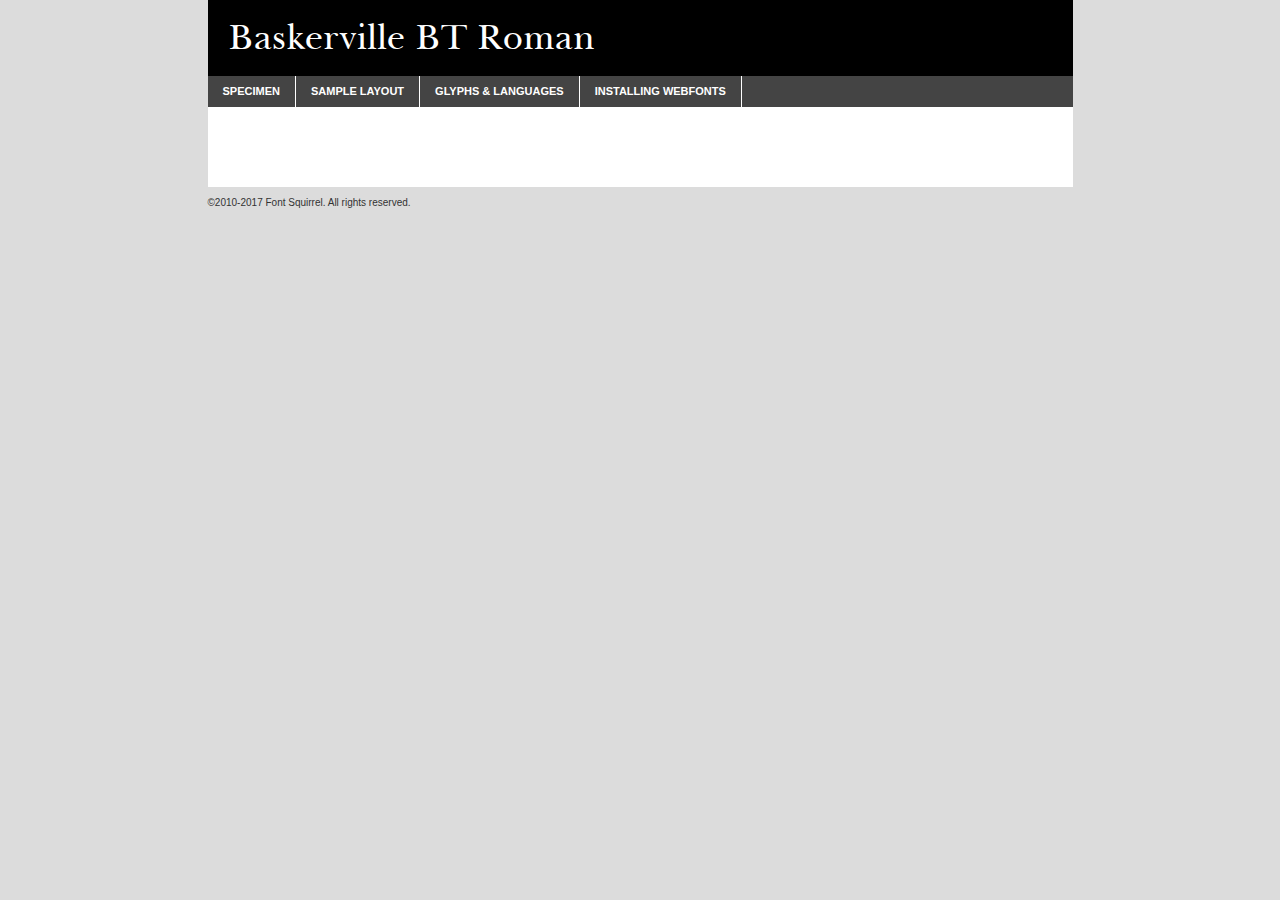
<file: fonts/baskervillebt-demo.html>
<!DOCTYPE html PUBLIC "-//W3C//DTD XHTML 1.0 Transitional//EN"
        "http://www.w3.org/TR/xhtml1/DTD/xhtml1-transitional.dtd">

<html xmlns="http://www.w3.org/1999/xhtml" xml:lang="en" lang="en">
<head>
    <meta http-equiv="Content-Type" content="text/html; charset=utf-8"/>
    <script src="http://ajax.googleapis.com/ajax/libs/jquery/1.7.2/jquery.min.js" type="text/javascript" charset="utf-8"></script>
    <script type="text/javascript">
		(function($) {
			$.fn.easyTabs = function(option) {
				var param = jQuery.extend({ fadeSpeed: 'fast', defaultContent: 1, activeClass: 'active' }, option);
				$(this).each(function() {
					var thisId = '#' + this.id;
					if ( param.defaultContent == '' )
					{
						param.defaultContent = 1;
					}
					if ( typeof param.defaultContent == 'number' )
					{
						var defaultTab = $(thisId + ' .tabs li:eq(' + (param.defaultContent - 1) + ') a').attr('href').substr(1);
					}
					else
					{
						var defaultTab = param.defaultContent;
					}
					$(thisId + ' .tabs li a').each(function() {
						var tabToHide = $(this).attr('href').substr(1);
						$('#' + tabToHide).addClass('easytabs-tab-content');
					});
					hideAll();
					changeContent(defaultTab);

					function hideAll() {$(thisId + ' .easytabs-tab-content').hide();}

					function changeContent(tabId)
					{
						hideAll();
						$(thisId + ' .tabs li').removeClass(param.activeClass);
						$(thisId + ' .tabs li a[href=#' + tabId + ']').closest('li').addClass(param.activeClass);
						if ( param.fadeSpeed != 'none' )
						{
							$(thisId + ' #' + tabId).fadeIn(param.fadeSpeed);
						}
						else
						{
							$(thisId + ' #' + tabId).show();
						}
					}

					$(thisId + ' .tabs li').click(function() {
						var tabId = $(this).find('a').attr('href').substr(1);
						changeContent(tabId);
						return false;
					});
				});
			}
		})(jQuery);
    </script>
    <link rel="stylesheet" href="specimen_files/specimen_stylesheet.css" type="text/css" charset="utf-8"/>
    <link rel="stylesheet" href="stylesheet.css" type="text/css" charset="utf-8"/>

    <style type="text/css">
        		body {
			font-family: 'baskervilleroman';
        		}

            </style>

    <title>Baskerville BT Roman Specimen</title>


    <script type="text/javascript" charset="utf-8">
		$(document).ready(function() {
			$('#container').easyTabs({ defaultContent: 1 });
		});
    </script>
</head>

<body>
<div id="container">
    <div id="header">
		Baskerville BT Roman    </div>
    <ul class="tabs">
        <li><a href="#specimen">Specimen</a></li>
        <li><a href="#layout">Sample Layout</a></li>
		        <li><a href="#glyphs">Glyphs &amp; Languages</a></li>
        <li><a href="#installing">Installing Webfonts</a></li>

    </ul>

    <div id="main_content">


        <div id="specimen">

            <div class="section">
                <div class="grid12 firstcol">
                    <div class="huge">AaBb</div>
                </div>
            </div>

            <div class="section">
                <div class="glyph_range">A&#x200B;B&#x200b;C&#x200b;D&#x200b;E&#x200b;F&#x200b;G&#x200b;H&#x200b;I&#x200b;J&#x200b;K&#x200b;L&#x200b;M&#x200b;N&#x200b;O&#x200b;P&#x200b;Q&#x200b;R&#x200b;S&#x200b;T&#x200b;U&#x200b;V&#x200b;W&#x200b;X&#x200b;Y&#x200b;Z&#x200b;a&#x200b;b&#x200b;c&#x200b;d&#x200b;e&#x200b;f&#x200b;g&#x200b;h&#x200b;i&#x200b;j&#x200b;k&#x200b;l&#x200b;m&#x200b;n&#x200b;o&#x200b;p&#x200b;q&#x200b;r&#x200b;s&#x200b;t&#x200b;u&#x200b;v&#x200b;w&#x200b;x&#x200b;y&#x200b;z&#x200b;1&#x200b;2&#x200b;3&#x200b;4&#x200b;5&#x200b;6&#x200b;7&#x200b;8&#x200b;9&#x200b;0&#x200b;&amp;&#x200b;.&#x200b;,&#x200b;?&#x200b;!&#x200b;&#64;&#x200b;(&#x200b;)&#x200b;#&#x200b;$&#x200b;%&#x200b;*&#x200b;+&#x200b;-&#x200b;=&#x200b;:&#x200b;;</div>
            </div>
            <div class="section">
                <div class="grid12 firstcol">
                    <table class="sample_table">
                        <tr>
                            <td>10</td>
                            <td class="size10">abcdefghijklmnopqrstuvwxyzABCDEFGHIJKLMNOPQRSTUVWXYZ0123456789abcdefghijklmnopqrstuvwxyzABCDEFGHIJKLMNOPQRSTUVWXYZ0123456789abcdefghijklmnopqrstuvwxyzABCDEFGHIJKLMNOPQRSTUVWXYZ</td>
                        </tr>
                        <tr>
                            <td>11</td>
                            <td class="size11">abcdefghijklmnopqrstuvwxyzABCDEFGHIJKLMNOPQRSTUVWXYZ0123456789abcdefghijklmnopqrstuvwxyzABCDEFGHIJKLMNOPQRSTUVWXYZ0123456789abcdefghijklmnopqrstuvwxyzABCDEFGHIJKLMNOPQRSTUVWXYZ</td>
                        </tr>
                        <tr>
                            <td>12</td>
                            <td class="size12">abcdefghijklmnopqrstuvwxyzABCDEFGHIJKLMNOPQRSTUVWXYZ0123456789abcdefghijklmnopqrstuvwxyzABCDEFGHIJKLMNOPQRSTUVWXYZ0123456789abcdefghijklmnopqrstuvwxyzABCDEFGHIJKLMNOPQRSTUVWXYZ</td>
                        </tr>
                        <tr>
                            <td>13</td>
                            <td class="size13">abcdefghijklmnopqrstuvwxyzABCDEFGHIJKLMNOPQRSTUVWXYZ0123456789abcdefghijklmnopqrstuvwxyzABCDEFGHIJKLMNOPQRSTUVWXYZ0123456789abcdefghijklmnopqrstuvwxyzABCDEFGHIJKLMNOPQRSTUVWXYZ</td>
                        </tr>
                        <tr>
                            <td>14</td>
                            <td class="size14">abcdefghijklmnopqrstuvwxyzABCDEFGHIJKLMNOPQRSTUVWXYZ0123456789abcdefghijklmnopqrstuvwxyzABCDEFGHIJKLMNOPQRSTUVWXYZ0123456789abcdefghijklmnopqrstuvwxyzABCDEFGHIJKLMNOPQRSTUVWXYZ</td>
                        </tr>
                        <tr>
                            <td>16</td>
                            <td class="size16">abcdefghijklmnopqrstuvwxyzABCDEFGHIJKLMNOPQRSTUVWXYZ0123456789abcdefghijklmnopqrstuvwxyzABCDEFGHIJKLMNOPQRSTUVWXYZ</td>
                        </tr>
                        <tr>
                            <td>18</td>
                            <td class="size18">abcdefghijklmnopqrstuvwxyzABCDEFGHIJKLMNOPQRSTUVWXYZ0123456789abcdefghijklmnopqrstuvwxyzABCDEFGHIJKLMNOPQRSTUVWXYZ</td>
                        </tr>
                        <tr>
                            <td>20</td>
                            <td class="size20">abcdefghijklmnopqrstuvwxyzABCDEFGHIJKLMNOPQRSTUVWXYZ0123456789abcdefghijklmnopqrstuvwxyzABCDEFGHIJKLMNOPQRSTUVWXYZ</td>
                        </tr>
                        <tr>
                            <td>24</td>
                            <td class="size24">abcdefghijklmnopqrstuvwxyzABCDEFGHIJKLMNOPQRSTUVWXYZ0123456789abcdefghijklmnopqrstuvwxyzABCDEFGHIJKLMNOPQRSTUVWXYZ</td>
                        </tr>
                        <tr>
                            <td>30</td>
                            <td class="size30">abcdefghijklmnopqrstuvwxyzABCDEFGHIJKLMNOPQRSTUVWXYZ0123456789abcdefghijklmnopqrstuvwxyzABCDEFGHIJKLMNOPQRSTUVWXYZ</td>
                        </tr>
                        <tr>
                            <td>36</td>
                            <td class="size36">abcdefghijklmnopqrstuvwxyzABCDEFGHIJKLMNOPQRSTUVWXYZ0123456789abcdefghijklmnopqrstuvwxyzABCDEFGHIJKLMNOPQRSTUVWXYZ</td>
                        </tr>
                        <tr>
                            <td>48</td>
                            <td class="size48">abcdefghijklmnopqrstuvwxyzABCDEFGHIJKLMNOPQRSTUVWXYZ0123456789abcdefghijklmnopqrstuvwxyzABCDEFGHIJKLMNOPQRSTUVWXYZ</td>
                        </tr>
                        <tr>
                            <td>60</td>
                            <td class="size60">abcdefghijklmnopqrstuvwxyzABCDEFGHIJKLMNOPQRSTUVWXYZ0123456789abcdefghijklmnopqrstuvwxyzABCDEFGHIJKLMNOPQRSTUVWXYZ</td>
                        </tr>
                        <tr>
                            <td>72</td>
                            <td class="size72">abcdefghijklmnopqrstuvwxyzABCDEFGHIJKLMNOPQRSTUVWXYZ0123456789abcdefghijklmnopqrstuvwxyzABCDEFGHIJKLMNOPQRSTUVWXYZ</td>
                        </tr>
                        <tr>
                            <td>90</td>
                            <td class="size90">abcdefghijklmnopqrstuvwxyzABCDEFGHIJKLMNOPQRSTUVWXYZ0123456789abcdefghijklmnopqrstuvwxyzABCDEFGHIJKLMNOPQRSTUVWXYZ</td>
                        </tr>
                    </table>

                </div>

            </div>


            <div class="section" id="bodycomparison">


                <div id="xheight">
                    <div class="fontbody">&#x25FC;&#x25FC;&#x25FC;&#x25FC;&#x25FC;&#x25FC;&#x25FC;&#x25FC;&#x25FC;&#x25FC;&#x25FC;&#x25FC;&#x25FC;&#x25FC;&#x25FC;&#x25FC;&#x25FC;&#x25FC;&#x25FC;&#x25FC;&#x25FC;&#x25FC;&#x25FC;&#x25FC;&#x25FC;&#x25FC;&#x25FC;&#x25FC;&#x25FC;&#x25FC;&#x25FC;&#x25FC;&#x25FC;&#x25FC;&#x25FC;&#x25FC;&#x25FC;&#x25FC;&#x25FC;&#x25FC;&#x25FC;&#x25FC;&#x25FC;&#x25FC;&#x25FC;&#x25FC;&#x25FC;&#x25FC;&#x25FC;&#x25FC;&#x25FC;&#x25FC;&#x25FC;&#x25FC;&#x25FC;&#x25FC;&#x25FC;&#x25FC;&#x25FC;&#x25FC;&#x25FC;&#x25FC;&#x25FC;&#x25FC;&#x25FC;&#x25FC;&#x25FC;&#x25FC;&#x25FC;&#x25FC;&#x25FC;&#x25FC;&#x25FC;&#x25FC;&#x25FC;&#x25FC;&#x25FC;&#x25FC;&#x25FC;&#x25FC;&#x25FC;&#x25FC;&#x25FC;&#x25FC;&#x25FC;&#x25FC;&#x25FC;&#x25FC;&#x25FC;&#x25FC;&#x25FC;&#x25FC;&#x25FC;&#x25FC;&#x25FC;&#x25FC;&#x25FC;&#x25FC;&#x25FC;body</div>
                    <div class="arialbody">body</div>
                    <div class="verdanabody">body</div>
                    <div class="georgiabody">body</div>
                </div>
                <div class="fontbody" style="z-index:1">
                    body<span>Baskerville BT Roman</span>
                </div>
                <div class="arialbody" style="z-index:1">
                    body<span>Arial</span>
                </div>
                <div class="verdanabody" style="z-index:1">
                    body<span>Verdana</span>
                </div>
                <div class="georgiabody" style="z-index:1">
                    body<span>Georgia</span>
                </div>


            </div>


            <div class="section psample psample_row1" id="">

                <div class="grid2 firstcol">
                    <p class="size10"><span>10.</span>Aenean lacinia bibendum nulla sed consectetur. Fusce dapibus, tellus ac cursus commodo, tortor mauris condimentum nibh, ut fermentum massa justo sit amet risus. Nullam id dolor id nibh ultricies vehicula ut id elit. Cum sociis natoque penatibus et magnis dis parturient montes, nascetur ridiculus mus. Nulla vitae elit libero, a pharetra augue.</p>

                </div>
                <div class="grid3">
                    <p class="size11"><span>11.</span>Aenean lacinia bibendum nulla sed consectetur. Fusce dapibus, tellus ac cursus commodo, tortor mauris condimentum nibh, ut fermentum massa justo sit amet risus. Nullam id dolor id nibh ultricies vehicula ut id elit. Cum sociis natoque penatibus et magnis dis parturient montes, nascetur ridiculus mus. Nulla vitae elit libero, a pharetra augue.</p>

                </div>
                <div class="grid3">
                    <p class="size12"><span>12.</span>Aenean lacinia bibendum nulla sed consectetur. Fusce dapibus, tellus ac cursus commodo, tortor mauris condimentum nibh, ut fermentum massa justo sit amet risus. Nullam id dolor id nibh ultricies vehicula ut id elit. Cum sociis natoque penatibus et magnis dis parturient montes, nascetur ridiculus mus. Nulla vitae elit libero, a pharetra augue.</p>

                </div>
                <div class="grid4">
                    <p class="size13"><span>13.</span>Aenean lacinia bibendum nulla sed consectetur. Fusce dapibus, tellus ac cursus commodo, tortor mauris condimentum nibh, ut fermentum massa justo sit amet risus. Nullam id dolor id nibh ultricies vehicula ut id elit. Cum sociis natoque penatibus et magnis dis parturient montes, nascetur ridiculus mus. Nulla vitae elit libero, a pharetra augue.</p>

                </div>
                <div class="white_blend"></div>

            </div>
            <div class="section psample psample_row2" id="">
                <div class="grid3 firstcol">
                    <p class="size14"><span>14.</span>Aenean lacinia bibendum nulla sed consectetur. Fusce dapibus, tellus ac cursus commodo, tortor mauris condimentum nibh, ut fermentum massa justo sit amet risus. Nullam id dolor id nibh ultricies vehicula ut id elit. Cum sociis natoque penatibus et magnis dis parturient montes, nascetur ridiculus mus. Nulla vitae elit libero, a pharetra augue.</p>

                </div>
                <div class="grid4">
                    <p class="size16"><span>16.</span>Aenean lacinia bibendum nulla sed consectetur. Fusce dapibus, tellus ac cursus commodo, tortor mauris condimentum nibh, ut fermentum massa justo sit amet risus. Nullam id dolor id nibh ultricies vehicula ut id elit. Cum sociis natoque penatibus et magnis dis parturient montes, nascetur ridiculus mus. Nulla vitae elit libero, a pharetra augue.</p>

                </div>
                <div class="grid5">
                    <p class="size18"><span>18.</span>Aenean lacinia bibendum nulla sed consectetur. Fusce dapibus, tellus ac cursus commodo, tortor mauris condimentum nibh, ut fermentum massa justo sit amet risus. Nullam id dolor id nibh ultricies vehicula ut id elit. Cum sociis natoque penatibus et magnis dis parturient montes, nascetur ridiculus mus. Nulla vitae elit libero, a pharetra augue.</p>

                </div>

                <div class="white_blend"></div>

            </div>

            <div class="section psample psample_row3" id="">
                <div class="grid5 firstcol">
                    <p class="size20"><span>20.</span>Aenean lacinia bibendum nulla sed consectetur. Fusce dapibus, tellus ac cursus commodo, tortor mauris condimentum nibh, ut fermentum massa justo sit amet risus. Nullam id dolor id nibh ultricies vehicula ut id elit. Cum sociis natoque penatibus et magnis dis parturient montes, nascetur ridiculus mus. Nulla vitae elit libero, a pharetra augue.</p>
                </div>
                <div class="grid7">
                    <p class="size24"><span>24.</span>Aenean lacinia bibendum nulla sed consectetur. Fusce dapibus, tellus ac cursus commodo, tortor mauris condimentum nibh, ut fermentum massa justo sit amet risus. Nullam id dolor id nibh ultricies vehicula ut id elit. Cum sociis natoque penatibus et magnis dis parturient montes, nascetur ridiculus mus. Nulla vitae elit libero, a pharetra augue.</p>
                </div>

                <div class="white_blend"></div>

            </div>

            <div class="section psample psample_row4" id="">
                <div class="grid12 firstcol">
                    <p class="size30"><span>30.</span>Aenean lacinia bibendum nulla sed consectetur. Fusce dapibus, tellus ac cursus commodo, tortor mauris condimentum nibh, ut fermentum massa justo sit amet risus. Nullam id dolor id nibh ultricies vehicula ut id elit. Cum sociis natoque penatibus et magnis dis parturient montes, nascetur ridiculus mus. Nulla vitae elit libero, a pharetra augue.</p>
                </div>
                <div class="white_blend"></div>

            </div>


            <div class="section psample psample_row1 fullreverse">
                <div class="grid2 firstcol">
                    <p class="size10"><span>10.</span>Aenean lacinia bibendum nulla sed consectetur. Fusce dapibus, tellus ac cursus commodo, tortor mauris condimentum nibh, ut fermentum massa justo sit amet risus. Nullam id dolor id nibh ultricies vehicula ut id elit. Cum sociis natoque penatibus et magnis dis parturient montes, nascetur ridiculus mus. Nulla vitae elit libero, a pharetra augue.</p>

                </div>
                <div class="grid3">
                    <p class="size11"><span>11.</span>Aenean lacinia bibendum nulla sed consectetur. Fusce dapibus, tellus ac cursus commodo, tortor mauris condimentum nibh, ut fermentum massa justo sit amet risus. Nullam id dolor id nibh ultricies vehicula ut id elit. Cum sociis natoque penatibus et magnis dis parturient montes, nascetur ridiculus mus. Nulla vitae elit libero, a pharetra augue.</p>

                </div>
                <div class="grid3">
                    <p class="size12"><span>12.</span>Aenean lacinia bibendum nulla sed consectetur. Fusce dapibus, tellus ac cursus commodo, tortor mauris condimentum nibh, ut fermentum massa justo sit amet risus. Nullam id dolor id nibh ultricies vehicula ut id elit. Cum sociis natoque penatibus et magnis dis parturient montes, nascetur ridiculus mus. Nulla vitae elit libero, a pharetra augue.</p>

                </div>
                <div class="grid4">
                    <p class="size13"><span>13.</span>Aenean lacinia bibendum nulla sed consectetur. Fusce dapibus, tellus ac cursus commodo, tortor mauris condimentum nibh, ut fermentum massa justo sit amet risus. Nullam id dolor id nibh ultricies vehicula ut id elit. Cum sociis natoque penatibus et magnis dis parturient montes, nascetur ridiculus mus. Nulla vitae elit libero, a pharetra augue.</p>

                </div>
                <div class="black_blend"></div>

            </div>

            <div class="section psample psample_row2 fullreverse">
                <div class="grid3 firstcol">
                    <p class="size14"><span>14.</span>Aenean lacinia bibendum nulla sed consectetur. Fusce dapibus, tellus ac cursus commodo, tortor mauris condimentum nibh, ut fermentum massa justo sit amet risus. Nullam id dolor id nibh ultricies vehicula ut id elit. Cum sociis natoque penatibus et magnis dis parturient montes, nascetur ridiculus mus. Nulla vitae elit libero, a pharetra augue.</p>

                </div>
                <div class="grid4">
                    <p class="size16"><span>16.</span>Aenean lacinia bibendum nulla sed consectetur. Fusce dapibus, tellus ac cursus commodo, tortor mauris condimentum nibh, ut fermentum massa justo sit amet risus. Nullam id dolor id nibh ultricies vehicula ut id elit. Cum sociis natoque penatibus et magnis dis parturient montes, nascetur ridiculus mus. Nulla vitae elit libero, a pharetra augue.</p>

                </div>
                <div class="grid5">
                    <p class="size18"><span>18.</span>Aenean lacinia bibendum nulla sed consectetur. Fusce dapibus, tellus ac cursus commodo, tortor mauris condimentum nibh, ut fermentum massa justo sit amet risus. Nullam id dolor id nibh ultricies vehicula ut id elit. Cum sociis natoque penatibus et magnis dis parturient montes, nascetur ridiculus mus. Nulla vitae elit libero, a pharetra augue.</p>

                </div>
                <div class="black_blend"></div>

            </div>

            <div class="section psample fullreverse psample_row3" id="">
                <div class="grid5 firstcol">
                    <p class="size20"><span>20.</span>Aenean lacinia bibendum nulla sed consectetur. Fusce dapibus, tellus ac cursus commodo, tortor mauris condimentum nibh, ut fermentum massa justo sit amet risus. Nullam id dolor id nibh ultricies vehicula ut id elit. Cum sociis natoque penatibus et magnis dis parturient montes, nascetur ridiculus mus. Nulla vitae elit libero, a pharetra augue.</p>
                </div>
                <div class="grid7">
                    <p class="size24"><span>24.</span>Aenean lacinia bibendum nulla sed consectetur. Fusce dapibus, tellus ac cursus commodo, tortor mauris condimentum nibh, ut fermentum massa justo sit amet risus. Nullam id dolor id nibh ultricies vehicula ut id elit. Cum sociis natoque penatibus et magnis dis parturient montes, nascetur ridiculus mus. Nulla vitae elit libero, a pharetra augue.</p>
                </div>

                <div class="black_blend"></div>

            </div>

            <div class="section psample fullreverse psample_row4" id="" style="border-bottom: 20px #000 solid;">
                <div class="grid12 firstcol">
                    <p class="size30"><span>30.</span>Aenean lacinia bibendum nulla sed consectetur. Fusce dapibus, tellus ac cursus commodo, tortor mauris condimentum nibh, ut fermentum massa justo sit amet risus. Nullam id dolor id nibh ultricies vehicula ut id elit. Cum sociis natoque penatibus et magnis dis parturient montes, nascetur ridiculus mus. Nulla vitae elit libero, a pharetra augue.</p>
                </div>
                <div class="black_blend"></div>

            </div>


        </div>

        <div id="layout">

            <div class="section">

                <div class="grid12 firstcol">
                    <h1>Lorem Ipsum Dolor</h1>
                    <h2>Etiam porta sem malesuada magna mollis euismod</h2>

                    <p class="byline">By <a href="#link">Aenean Lacinia</a></p>
                </div>
            </div>
            <div class="section">
                <div class="grid8 firstcol">
                    <p class="large">Donec sed odio dui. Morbi leo risus, porta ac consectetur ac, vestibulum at eros. Fusce dapibus, tellus ac cursus commodo, tortor mauris condimentum nibh, ut fermentum massa justo sit amet risus. </p>


                    <h3>Pellentesque ornare sem</h3>

                    <p>Maecenas sed diam eget risus varius blandit sit amet non magna. Maecenas faucibus mollis interdum. Donec ullamcorper nulla non metus auctor fringilla. Nullam id dolor id nibh ultricies vehicula ut id elit. Nullam id dolor id nibh ultricies vehicula ut id elit. </p>

                    <p>Aenean eu leo quam. Pellentesque ornare sem lacinia quam venenatis vestibulum. Lorem ipsum dolor sit amet, consectetur adipiscing elit. Cum sociis natoque penatibus et magnis dis parturient montes, nascetur ridiculus mus. </p>

                    <p>Nulla vitae elit libero, a pharetra augue. Praesent commodo cursus magna, vel scelerisque nisl consectetur et. Aenean lacinia bibendum nulla sed consectetur. </p>

                    <p>Nullam quis risus eget urna mollis ornare vel eu leo. Nullam quis risus eget urna mollis ornare vel eu leo. Maecenas sed diam eget risus varius blandit sit amet non magna. Donec ullamcorper nulla non metus auctor fringilla. </p>

                    <h3>Cras mattis consectetur</h3>

                    <p>Aenean eu leo quam. Pellentesque ornare sem lacinia quam venenatis vestibulum. Aenean lacinia bibendum nulla sed consectetur. Integer posuere erat a ante venenatis dapibus posuere velit aliquet. Cras mattis consectetur purus sit amet fermentum. </p>

                    <p>Nullam id dolor id nibh ultricies vehicula ut id elit. Nullam quis risus eget urna mollis ornare vel eu leo. Cras mattis consectetur purus sit amet fermentum.</p>
                </div>

                <div class="grid4 sidebar">

                    <div class="box reverse">
                        <p class="last">Nullam quis risus eget urna mollis ornare vel eu leo. Donec ullamcorper nulla non metus auctor fringilla. Cras mattis consectetur purus sit amet fermentum. Sed posuere consectetur est at lobortis. Lorem ipsum dolor sit amet, consectetur adipiscing elit. </p>
                    </div>

                    <p class="caption">Maecenas sed diam eget risus varius.</p>

                    <p>Vestibulum id ligula porta felis euismod semper. Integer posuere erat a ante venenatis dapibus posuere velit aliquet. Vestibulum id ligula porta felis euismod semper. Sed posuere consectetur est at lobortis. Maecenas sed diam eget risus varius blandit sit amet non magna. Fusce dapibus, tellus ac cursus commodo, tortor mauris condimentum nibh, ut fermentum massa justo sit amet risus. </p>


                    <p>Duis mollis, est non commodo luctus, nisi erat porttitor ligula, eget lacinia odio sem nec elit. Aenean lacinia bibendum nulla sed consectetur. Vivamus sagittis lacus vel augue laoreet rutrum faucibus dolor auctor. Aenean lacinia bibendum nulla sed consectetur. Nullam quis risus eget urna mollis ornare vel eu leo. </p>

                    <p>Praesent commodo cursus magna, vel scelerisque nisl consectetur et. Donec ullamcorper nulla non metus auctor fringilla. Maecenas faucibus mollis interdum. Fusce dapibus, tellus ac cursus commodo, tortor mauris condimentum nibh, ut fermentum massa justo sit amet risus. </p>

                </div>
            </div>

        </div>


		

        <div id="glyphs">
            <div class="section">
                <div class="grid12 firstcol">

                    <h1>Language Support</h1>
                    <p>The subset of Baskerville BT Roman in this kit supports the following languages:<br/>

						Albanian, Basque, Breton, Chamorro, Danish, Dutch, English, Faroese, Finnish, French, Frisian, Galician, German, Icelandic, Italian, Malagasy, Norwegian, Portuguese, Spanish, Alsatian, Aragonese, Arapaho, Arrernte, Asturian, Aymara, Bislama, Cebuano, Corsican, Fijian, French_creole, Genoese, Gilbertese, Greenlandic, Haitian_creole, Hiligaynon, Hmong, Hopi, Ibanag, Iloko_ilokano, Indonesian, Interglossa_glosa, Interlingua, Irish_gaelic, Jerriais, Lojban, Lombard, Luxembourgeois, Manx, Mohawk, Norfolk_pitcairnese, Occitan, Oromo, Pangasinan, Papiamento, Piedmontese, Potawatomi, Rhaeto-romance, Romansh, Rotokas, Sami_lule, Samoan, Sardinian, Scots_gaelic, Seychelles_creole, Shona, Sicilian, Somali, Southern_ndebele, Swahili, Swati_swazi, Tagalog_filipino_pilipino, Tetum, Tok_pisin, Uyghur_latinized, Volapuk, Walloon, Warlpiri, Xhosa, Yapese, Zulu, Latinbasic, Ubasic, Demo                    </p>
                    <h1>Glyph Chart</h1>
                    <p>The subset of Baskerville BT Roman in this kit includes all the glyphs listed below. Unicode entities are included above each glyph to help you insert individual characters into your layout.</p>
                    <div id="glyph_chart">

																				                                <div><p>&amp;#13;</p>&#13;</div>
																				                                <div><p>&amp;#32;</p>&#32;</div>
																				                                <div><p>&amp;#33;</p>&#33;</div>
																				                                <div><p>&amp;#34;</p>&#34;</div>
																				                                <div><p>&amp;#35;</p>&#35;</div>
																				                                <div><p>&amp;#36;</p>&#36;</div>
																				                                <div><p>&amp;#37;</p>&#37;</div>
																				                                <div><p>&amp;#38;</p>&#38;</div>
																				                                <div><p>&amp;#39;</p>&#39;</div>
																				                                <div><p>&amp;#40;</p>&#40;</div>
																				                                <div><p>&amp;#41;</p>&#41;</div>
																				                                <div><p>&amp;#42;</p>&#42;</div>
																				                                <div><p>&amp;#43;</p>&#43;</div>
																				                                <div><p>&amp;#44;</p>&#44;</div>
																				                                <div><p>&amp;#45;</p>&#45;</div>
																				                                <div><p>&amp;#46;</p>&#46;</div>
																				                                <div><p>&amp;#47;</p>&#47;</div>
																				                                <div><p>&amp;#48;</p>&#48;</div>
																				                                <div><p>&amp;#49;</p>&#49;</div>
																				                                <div><p>&amp;#50;</p>&#50;</div>
																				                                <div><p>&amp;#51;</p>&#51;</div>
																				                                <div><p>&amp;#52;</p>&#52;</div>
																				                                <div><p>&amp;#53;</p>&#53;</div>
																				                                <div><p>&amp;#54;</p>&#54;</div>
																				                                <div><p>&amp;#55;</p>&#55;</div>
																				                                <div><p>&amp;#56;</p>&#56;</div>
																				                                <div><p>&amp;#57;</p>&#57;</div>
																				                                <div><p>&amp;#58;</p>&#58;</div>
																				                                <div><p>&amp;#59;</p>&#59;</div>
																				                                <div><p>&amp;#60;</p>&#60;</div>
																				                                <div><p>&amp;#61;</p>&#61;</div>
																				                                <div><p>&amp;#62;</p>&#62;</div>
																				                                <div><p>&amp;#63;</p>&#63;</div>
																				                                <div><p>&amp;#64;</p>&#64;</div>
																				                                <div><p>&amp;#65;</p>&#65;</div>
																				                                <div><p>&amp;#66;</p>&#66;</div>
																				                                <div><p>&amp;#67;</p>&#67;</div>
																				                                <div><p>&amp;#68;</p>&#68;</div>
																				                                <div><p>&amp;#69;</p>&#69;</div>
																				                                <div><p>&amp;#70;</p>&#70;</div>
																				                                <div><p>&amp;#71;</p>&#71;</div>
																				                                <div><p>&amp;#72;</p>&#72;</div>
																				                                <div><p>&amp;#73;</p>&#73;</div>
																				                                <div><p>&amp;#74;</p>&#74;</div>
																				                                <div><p>&amp;#75;</p>&#75;</div>
																				                                <div><p>&amp;#76;</p>&#76;</div>
																				                                <div><p>&amp;#77;</p>&#77;</div>
																				                                <div><p>&amp;#78;</p>&#78;</div>
																				                                <div><p>&amp;#79;</p>&#79;</div>
																				                                <div><p>&amp;#80;</p>&#80;</div>
																				                                <div><p>&amp;#81;</p>&#81;</div>
																				                                <div><p>&amp;#82;</p>&#82;</div>
																				                                <div><p>&amp;#83;</p>&#83;</div>
																				                                <div><p>&amp;#84;</p>&#84;</div>
																				                                <div><p>&amp;#85;</p>&#85;</div>
																				                                <div><p>&amp;#86;</p>&#86;</div>
																				                                <div><p>&amp;#87;</p>&#87;</div>
																				                                <div><p>&amp;#88;</p>&#88;</div>
																				                                <div><p>&amp;#89;</p>&#89;</div>
																				                                <div><p>&amp;#90;</p>&#90;</div>
																				                                <div><p>&amp;#91;</p>&#91;</div>
																				                                <div><p>&amp;#92;</p>&#92;</div>
																				                                <div><p>&amp;#93;</p>&#93;</div>
																				                                <div><p>&amp;#94;</p>&#94;</div>
																				                                <div><p>&amp;#95;</p>&#95;</div>
																				                                <div><p>&amp;#96;</p>&#96;</div>
																				                                <div><p>&amp;#97;</p>&#97;</div>
																				                                <div><p>&amp;#98;</p>&#98;</div>
																				                                <div><p>&amp;#99;</p>&#99;</div>
																				                                <div><p>&amp;#100;</p>&#100;</div>
																				                                <div><p>&amp;#101;</p>&#101;</div>
																				                                <div><p>&amp;#102;</p>&#102;</div>
																				                                <div><p>&amp;#103;</p>&#103;</div>
																				                                <div><p>&amp;#104;</p>&#104;</div>
																				                                <div><p>&amp;#105;</p>&#105;</div>
																				                                <div><p>&amp;#106;</p>&#106;</div>
																				                                <div><p>&amp;#107;</p>&#107;</div>
																				                                <div><p>&amp;#108;</p>&#108;</div>
																				                                <div><p>&amp;#109;</p>&#109;</div>
																				                                <div><p>&amp;#110;</p>&#110;</div>
																				                                <div><p>&amp;#111;</p>&#111;</div>
																				                                <div><p>&amp;#112;</p>&#112;</div>
																				                                <div><p>&amp;#113;</p>&#113;</div>
																				                                <div><p>&amp;#114;</p>&#114;</div>
																				                                <div><p>&amp;#115;</p>&#115;</div>
																				                                <div><p>&amp;#116;</p>&#116;</div>
																				                                <div><p>&amp;#117;</p>&#117;</div>
																				                                <div><p>&amp;#118;</p>&#118;</div>
																				                                <div><p>&amp;#119;</p>&#119;</div>
																				                                <div><p>&amp;#120;</p>&#120;</div>
																				                                <div><p>&amp;#121;</p>&#121;</div>
																				                                <div><p>&amp;#122;</p>&#122;</div>
																				                                <div><p>&amp;#123;</p>&#123;</div>
																				                                <div><p>&amp;#124;</p>&#124;</div>
																				                                <div><p>&amp;#125;</p>&#125;</div>
																				                                <div><p>&amp;#126;</p>&#126;</div>
																				                                <div><p>&amp;#160;</p>&#160;</div>
																				                                <div><p>&amp;#161;</p>&#161;</div>
																				                                <div><p>&amp;#162;</p>&#162;</div>
																				                                <div><p>&amp;#163;</p>&#163;</div>
																				                                <div><p>&amp;#164;</p>&#164;</div>
																				                                <div><p>&amp;#165;</p>&#165;</div>
																				                                <div><p>&amp;#166;</p>&#166;</div>
																				                                <div><p>&amp;#167;</p>&#167;</div>
																				                                <div><p>&amp;#168;</p>&#168;</div>
																				                                <div><p>&amp;#169;</p>&#169;</div>
																				                                <div><p>&amp;#170;</p>&#170;</div>
																				                                <div><p>&amp;#171;</p>&#171;</div>
																				                                <div><p>&amp;#172;</p>&#172;</div>
																				                                <div><p>&amp;#173;</p>&#173;</div>
																				                                <div><p>&amp;#174;</p>&#174;</div>
																				                                <div><p>&amp;#175;</p>&#175;</div>
																				                                <div><p>&amp;#176;</p>&#176;</div>
																				                                <div><p>&amp;#177;</p>&#177;</div>
																				                                <div><p>&amp;#178;</p>&#178;</div>
																				                                <div><p>&amp;#179;</p>&#179;</div>
																				                                <div><p>&amp;#180;</p>&#180;</div>
																				                                <div><p>&amp;#181;</p>&#181;</div>
																				                                <div><p>&amp;#182;</p>&#182;</div>
																				                                <div><p>&amp;#183;</p>&#183;</div>
																				                                <div><p>&amp;#184;</p>&#184;</div>
																				                                <div><p>&amp;#185;</p>&#185;</div>
																				                                <div><p>&amp;#186;</p>&#186;</div>
																				                                <div><p>&amp;#187;</p>&#187;</div>
																				                                <div><p>&amp;#188;</p>&#188;</div>
																				                                <div><p>&amp;#189;</p>&#189;</div>
																				                                <div><p>&amp;#190;</p>&#190;</div>
																				                                <div><p>&amp;#191;</p>&#191;</div>
																				                                <div><p>&amp;#192;</p>&#192;</div>
																				                                <div><p>&amp;#193;</p>&#193;</div>
																				                                <div><p>&amp;#194;</p>&#194;</div>
																				                                <div><p>&amp;#195;</p>&#195;</div>
																				                                <div><p>&amp;#196;</p>&#196;</div>
																				                                <div><p>&amp;#197;</p>&#197;</div>
																				                                <div><p>&amp;#198;</p>&#198;</div>
																				                                <div><p>&amp;#199;</p>&#199;</div>
																				                                <div><p>&amp;#200;</p>&#200;</div>
																				                                <div><p>&amp;#201;</p>&#201;</div>
																				                                <div><p>&amp;#202;</p>&#202;</div>
																				                                <div><p>&amp;#203;</p>&#203;</div>
																				                                <div><p>&amp;#204;</p>&#204;</div>
																				                                <div><p>&amp;#205;</p>&#205;</div>
																				                                <div><p>&amp;#206;</p>&#206;</div>
																				                                <div><p>&amp;#207;</p>&#207;</div>
																				                                <div><p>&amp;#208;</p>&#208;</div>
																				                                <div><p>&amp;#209;</p>&#209;</div>
																				                                <div><p>&amp;#210;</p>&#210;</div>
																				                                <div><p>&amp;#211;</p>&#211;</div>
																				                                <div><p>&amp;#212;</p>&#212;</div>
																				                                <div><p>&amp;#213;</p>&#213;</div>
																				                                <div><p>&amp;#214;</p>&#214;</div>
																				                                <div><p>&amp;#215;</p>&#215;</div>
																				                                <div><p>&amp;#216;</p>&#216;</div>
																				                                <div><p>&amp;#217;</p>&#217;</div>
																				                                <div><p>&amp;#218;</p>&#218;</div>
																				                                <div><p>&amp;#219;</p>&#219;</div>
																				                                <div><p>&amp;#220;</p>&#220;</div>
																				                                <div><p>&amp;#221;</p>&#221;</div>
																				                                <div><p>&amp;#222;</p>&#222;</div>
																				                                <div><p>&amp;#223;</p>&#223;</div>
																				                                <div><p>&amp;#224;</p>&#224;</div>
																				                                <div><p>&amp;#225;</p>&#225;</div>
																				                                <div><p>&amp;#226;</p>&#226;</div>
																				                                <div><p>&amp;#227;</p>&#227;</div>
																				                                <div><p>&amp;#228;</p>&#228;</div>
																				                                <div><p>&amp;#229;</p>&#229;</div>
																				                                <div><p>&amp;#230;</p>&#230;</div>
																				                                <div><p>&amp;#231;</p>&#231;</div>
																				                                <div><p>&amp;#232;</p>&#232;</div>
																				                                <div><p>&amp;#233;</p>&#233;</div>
																				                                <div><p>&amp;#234;</p>&#234;</div>
																				                                <div><p>&amp;#235;</p>&#235;</div>
																				                                <div><p>&amp;#236;</p>&#236;</div>
																				                                <div><p>&amp;#237;</p>&#237;</div>
																				                                <div><p>&amp;#238;</p>&#238;</div>
																				                                <div><p>&amp;#239;</p>&#239;</div>
																				                                <div><p>&amp;#240;</p>&#240;</div>
																				                                <div><p>&amp;#241;</p>&#241;</div>
																				                                <div><p>&amp;#242;</p>&#242;</div>
																				                                <div><p>&amp;#243;</p>&#243;</div>
																				                                <div><p>&amp;#244;</p>&#244;</div>
																				                                <div><p>&amp;#245;</p>&#245;</div>
																				                                <div><p>&amp;#246;</p>&#246;</div>
																				                                <div><p>&amp;#247;</p>&#247;</div>
																				                                <div><p>&amp;#248;</p>&#248;</div>
																				                                <div><p>&amp;#249;</p>&#249;</div>
																				                                <div><p>&amp;#250;</p>&#250;</div>
																				                                <div><p>&amp;#251;</p>&#251;</div>
																				                                <div><p>&amp;#252;</p>&#252;</div>
																				                                <div><p>&amp;#253;</p>&#253;</div>
																				                                <div><p>&amp;#254;</p>&#254;</div>
																				                                <div><p>&amp;#255;</p>&#255;</div>
																				                                <div><p>&amp;#338;</p>&#338;</div>
																				                                <div><p>&amp;#339;</p>&#339;</div>
																				                                <div><p>&amp;#376;</p>&#376;</div>
																				                                <div><p>&amp;#710;</p>&#710;</div>
																				                                <div><p>&amp;#732;</p>&#732;</div>
																				                                <div><p>&amp;#8192;</p>&#8192;</div>
																				                                <div><p>&amp;#8193;</p>&#8193;</div>
																				                                <div><p>&amp;#8194;</p>&#8194;</div>
																				                                <div><p>&amp;#8195;</p>&#8195;</div>
																				                                <div><p>&amp;#8196;</p>&#8196;</div>
																				                                <div><p>&amp;#8197;</p>&#8197;</div>
																				                                <div><p>&amp;#8198;</p>&#8198;</div>
																				                                <div><p>&amp;#8199;</p>&#8199;</div>
																				                                <div><p>&amp;#8200;</p>&#8200;</div>
																				                                <div><p>&amp;#8201;</p>&#8201;</div>
																				                                <div><p>&amp;#8202;</p>&#8202;</div>
																				                                <div><p>&amp;#8208;</p>&#8208;</div>
																				                                <div><p>&amp;#8209;</p>&#8209;</div>
																				                                <div><p>&amp;#8210;</p>&#8210;</div>
																				                                <div><p>&amp;#8211;</p>&#8211;</div>
																				                                <div><p>&amp;#8212;</p>&#8212;</div>
																				                                <div><p>&amp;#8216;</p>&#8216;</div>
																				                                <div><p>&amp;#8217;</p>&#8217;</div>
																				                                <div><p>&amp;#8218;</p>&#8218;</div>
																				                                <div><p>&amp;#8220;</p>&#8220;</div>
																				                                <div><p>&amp;#8221;</p>&#8221;</div>
																				                                <div><p>&amp;#8222;</p>&#8222;</div>
																				                                <div><p>&amp;#8226;</p>&#8226;</div>
																				                                <div><p>&amp;#8230;</p>&#8230;</div>
																				                                <div><p>&amp;#8239;</p>&#8239;</div>
																				                                <div><p>&amp;#8249;</p>&#8249;</div>
																				                                <div><p>&amp;#8250;</p>&#8250;</div>
																				                                <div><p>&amp;#8287;</p>&#8287;</div>
																				                                <div><p>&amp;#8482;</p>&#8482;</div>
																				                                <div><p>&amp;#9724;</p>&#9724;</div>
																																													                    </div>
                </div>


            </div>
        </div>


        <div id="specs">

        </div>

        <div id="installing">
            <div class="section">
                <div class="grid7 firstcol">
                    <h1>Installing Webfonts</h1>

                    <p>Webfonts are supported by all major browser platforms but not all in the same way. There are currently four different font formats that must be included in order to target all browsers. This includes TTF, WOFF, EOT and SVG.</p>

                    <h2>1. Upload your webfonts</h2>
                    <p>You must upload your webfont kit to your website. They should be in or near the same directory as your CSS files.</p>

                    <h2>2. Include the webfont stylesheet</h2>
                    <p>A special CSS @font-face declaration helps the various browsers select the appropriate font it needs without causing you a bunch of headaches. Learn more about this syntax by reading the <a href="https://www.fontspring.com/blog/further-hardening-of-the-bulletproof-syntax">Fontspring blog post</a> about it. The code for it is as follows:</p>


                    <code>
                        @font-face{
                        font-family: 'MyWebFont';
                        src: url('WebFont.eot');
                        src: url('WebFont.eot?#iefix') format('embedded-opentype'),
                        url('WebFont.woff') format('woff'),
                        url('WebFont.ttf') format('truetype'),
                        url('WebFont.svg#webfont') format('svg');
                        }
                    </code>

                    <p>We've already gone ahead and generated the code for you. All you have to do is link to the stylesheet in your HTML, like this:</p>
                    <code>&lt;link rel=&quot;stylesheet&quot; href=&quot;stylesheet.css&quot; type=&quot;text/css&quot; charset=&quot;utf-8&quot; /&gt;</code>

                    <h2>3. Modify your own stylesheet</h2>
                    <p>To take advantage of your new fonts, you must tell your stylesheet to use them. Look at the original @font-face declaration above and find the property called "font-family." The name linked there will be what you use to reference the font. Prepend that webfont name to the font stack in the "font-family" property, inside the selector you want to change. For example:</p>
                    <code>p { font-family: 'WebFont', Arial, sans-serif; }</code>

                    <h2>4. Test</h2>
                    <p>Getting webfonts to work cross-browser <em>can</em> be tricky. Use the information in the sidebar to help you if you find that fonts aren't loading in a particular browser.</p>
                </div>

                <div class="grid5 sidebar">
                    <div class="box">
                        <h2>Troubleshooting<br/>Font-Face Problems</h2>
                        <p>Having trouble getting your webfonts to load in your new website? Here are some tips to sort out what might be the problem.</p>

                        <h3>Fonts not showing in any browser</h3>

                        <p>This sounds like you need to work on the plumbing. You either did not upload the fonts to the correct directory, or you did not link the fonts properly in the CSS. If you've confirmed that all this is correct and you still have a problem, take a look at your .htaccess file and see if requests are getting intercepted.</p>

                        <h3>Fonts not loading in iPhone or iPad</h3>

                        <p>The most common problem here is that you are serving the fonts from an IIS server. IIS refuses to serve files that have unknown MIME types. If that is the case, you must set the MIME type for SVG to "image/svg+xml" in the server settings. Follow these instructions from Microsoft if you need help.</p>

                        <h3>Fonts not loading in Firefox</h3>

                        <p>The primary reason for this failure? You are still using a version Firefox older than 3.5. So upgrade already! If that isn't it, then you are very likely serving fonts from a different domain. Firefox requires that all font assets be served from the same domain. Lastly it is possible that you need to add WOFF to your list of MIME types (if you are serving via IIS.)</p>

                        <h3>Fonts not loading in IE</h3>

                        <p>Are you looking at Internet Explorer on an actual Windows machine or are you cheating by using a service like Adobe BrowserLab? Many of these screenshot services do not render @font-face for IE. Best to test it on a real machine.</p>

                        <h3>Fonts not loading in IE9</h3>

                        <p>IE9, like Firefox, requires that fonts be served from the same domain as the website. Make sure that is the case.</p>
                    </div>
                </div>
            </div>

        </div>

    </div>
    <div id="footer">
        <p>&copy;2010-2017 Font Squirrel. All rights reserved.</p>
    </div>
</div>
</body>
</html>
</file>
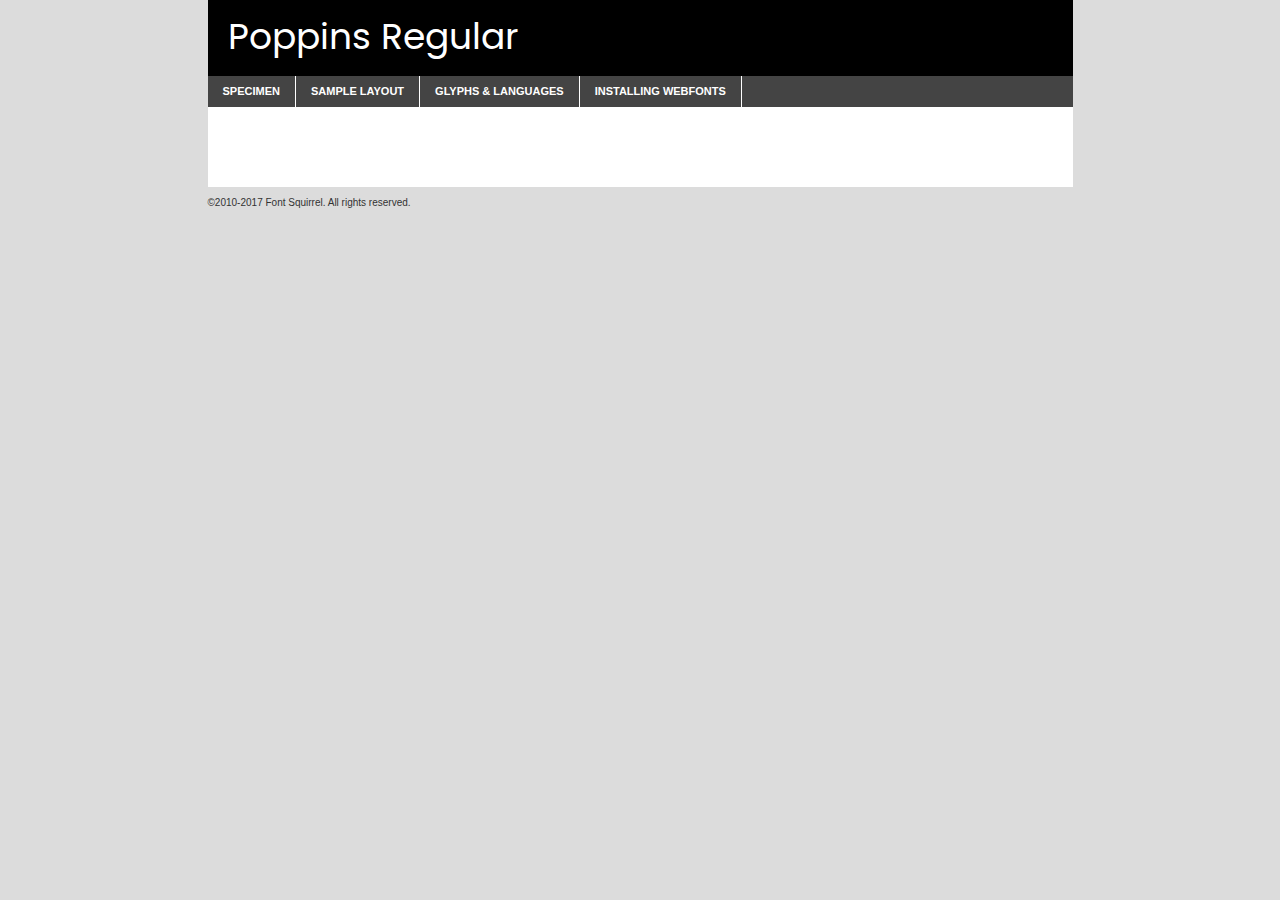
<file: fonts/poppins-regular-demo.html>
<!DOCTYPE html PUBLIC "-//W3C//DTD XHTML 1.0 Transitional//EN"
        "http://www.w3.org/TR/xhtml1/DTD/xhtml1-transitional.dtd">

<html xmlns="http://www.w3.org/1999/xhtml" xml:lang="en" lang="en">
<head>
    <meta http-equiv="Content-Type" content="text/html; charset=utf-8"/>
    <script src="http://ajax.googleapis.com/ajax/libs/jquery/1.7.2/jquery.min.js" type="text/javascript" charset="utf-8"></script>
    <script type="text/javascript">
		(function($) {
			$.fn.easyTabs = function(option) {
				var param = jQuery.extend({ fadeSpeed: 'fast', defaultContent: 1, activeClass: 'active' }, option);
				$(this).each(function() {
					var thisId = '#' + this.id;
					if ( param.defaultContent == '' )
					{
						param.defaultContent = 1;
					}
					if ( typeof param.defaultContent == 'number' )
					{
						var defaultTab = $(thisId + ' .tabs li:eq(' + (param.defaultContent - 1) + ') a').attr('href').substr(1);
					}
					else
					{
						var defaultTab = param.defaultContent;
					}
					$(thisId + ' .tabs li a').each(function() {
						var tabToHide = $(this).attr('href').substr(1);
						$('#' + tabToHide).addClass('easytabs-tab-content');
					});
					hideAll();
					changeContent(defaultTab);

					function hideAll() {$(thisId + ' .easytabs-tab-content').hide();}

					function changeContent(tabId)
					{
						hideAll();
						$(thisId + ' .tabs li').removeClass(param.activeClass);
						$(thisId + ' .tabs li a[href=#' + tabId + ']').closest('li').addClass(param.activeClass);
						if ( param.fadeSpeed != 'none' )
						{
							$(thisId + ' #' + tabId).fadeIn(param.fadeSpeed);
						}
						else
						{
							$(thisId + ' #' + tabId).show();
						}
					}

					$(thisId + ' .tabs li').click(function() {
						var tabId = $(this).find('a').attr('href').substr(1);
						changeContent(tabId);
						return false;
					});
				});
			}
		})(jQuery);
    </script>
    <link rel="stylesheet" href="specimen_files/specimen_stylesheet.css" type="text/css" charset="utf-8"/>
    <link rel="stylesheet" href="stylesheet.css" type="text/css" charset="utf-8"/>

    <style type="text/css">
        		body {
			font-family: 'poppinsregular';
        		}

            </style>

    <title>Poppins Regular Specimen</title>


    <script type="text/javascript" charset="utf-8">
		$(document).ready(function() {
			$('#container').easyTabs({ defaultContent: 1 });
		});
    </script>
</head>

<body>
<div id="container">
    <div id="header">
		Poppins Regular    </div>
    <ul class="tabs">
        <li><a href="#specimen">Specimen</a></li>
        <li><a href="#layout">Sample Layout</a></li>
		        <li><a href="#glyphs">Glyphs &amp; Languages</a></li>
        <li><a href="#installing">Installing Webfonts</a></li>

    </ul>

    <div id="main_content">


        <div id="specimen">

            <div class="section">
                <div class="grid12 firstcol">
                    <div class="huge">AaBb</div>
                </div>
            </div>

            <div class="section">
                <div class="glyph_range">A&#x200B;B&#x200b;C&#x200b;D&#x200b;E&#x200b;F&#x200b;G&#x200b;H&#x200b;I&#x200b;J&#x200b;K&#x200b;L&#x200b;M&#x200b;N&#x200b;O&#x200b;P&#x200b;Q&#x200b;R&#x200b;S&#x200b;T&#x200b;U&#x200b;V&#x200b;W&#x200b;X&#x200b;Y&#x200b;Z&#x200b;a&#x200b;b&#x200b;c&#x200b;d&#x200b;e&#x200b;f&#x200b;g&#x200b;h&#x200b;i&#x200b;j&#x200b;k&#x200b;l&#x200b;m&#x200b;n&#x200b;o&#x200b;p&#x200b;q&#x200b;r&#x200b;s&#x200b;t&#x200b;u&#x200b;v&#x200b;w&#x200b;x&#x200b;y&#x200b;z&#x200b;1&#x200b;2&#x200b;3&#x200b;4&#x200b;5&#x200b;6&#x200b;7&#x200b;8&#x200b;9&#x200b;0&#x200b;&amp;&#x200b;.&#x200b;,&#x200b;?&#x200b;!&#x200b;&#64;&#x200b;(&#x200b;)&#x200b;#&#x200b;$&#x200b;%&#x200b;*&#x200b;+&#x200b;-&#x200b;=&#x200b;:&#x200b;;</div>
            </div>
            <div class="section">
                <div class="grid12 firstcol">
                    <table class="sample_table">
                        <tr>
                            <td>10</td>
                            <td class="size10">abcdefghijklmnopqrstuvwxyzABCDEFGHIJKLMNOPQRSTUVWXYZ0123456789abcdefghijklmnopqrstuvwxyzABCDEFGHIJKLMNOPQRSTUVWXYZ0123456789abcdefghijklmnopqrstuvwxyzABCDEFGHIJKLMNOPQRSTUVWXYZ</td>
                        </tr>
                        <tr>
                            <td>11</td>
                            <td class="size11">abcdefghijklmnopqrstuvwxyzABCDEFGHIJKLMNOPQRSTUVWXYZ0123456789abcdefghijklmnopqrstuvwxyzABCDEFGHIJKLMNOPQRSTUVWXYZ0123456789abcdefghijklmnopqrstuvwxyzABCDEFGHIJKLMNOPQRSTUVWXYZ</td>
                        </tr>
                        <tr>
                            <td>12</td>
                            <td class="size12">abcdefghijklmnopqrstuvwxyzABCDEFGHIJKLMNOPQRSTUVWXYZ0123456789abcdefghijklmnopqrstuvwxyzABCDEFGHIJKLMNOPQRSTUVWXYZ0123456789abcdefghijklmnopqrstuvwxyzABCDEFGHIJKLMNOPQRSTUVWXYZ</td>
                        </tr>
                        <tr>
                            <td>13</td>
                            <td class="size13">abcdefghijklmnopqrstuvwxyzABCDEFGHIJKLMNOPQRSTUVWXYZ0123456789abcdefghijklmnopqrstuvwxyzABCDEFGHIJKLMNOPQRSTUVWXYZ0123456789abcdefghijklmnopqrstuvwxyzABCDEFGHIJKLMNOPQRSTUVWXYZ</td>
                        </tr>
                        <tr>
                            <td>14</td>
                            <td class="size14">abcdefghijklmnopqrstuvwxyzABCDEFGHIJKLMNOPQRSTUVWXYZ0123456789abcdefghijklmnopqrstuvwxyzABCDEFGHIJKLMNOPQRSTUVWXYZ0123456789abcdefghijklmnopqrstuvwxyzABCDEFGHIJKLMNOPQRSTUVWXYZ</td>
                        </tr>
                        <tr>
                            <td>16</td>
                            <td class="size16">abcdefghijklmnopqrstuvwxyzABCDEFGHIJKLMNOPQRSTUVWXYZ0123456789abcdefghijklmnopqrstuvwxyzABCDEFGHIJKLMNOPQRSTUVWXYZ</td>
                        </tr>
                        <tr>
                            <td>18</td>
                            <td class="size18">abcdefghijklmnopqrstuvwxyzABCDEFGHIJKLMNOPQRSTUVWXYZ0123456789abcdefghijklmnopqrstuvwxyzABCDEFGHIJKLMNOPQRSTUVWXYZ</td>
                        </tr>
                        <tr>
                            <td>20</td>
                            <td class="size20">abcdefghijklmnopqrstuvwxyzABCDEFGHIJKLMNOPQRSTUVWXYZ0123456789abcdefghijklmnopqrstuvwxyzABCDEFGHIJKLMNOPQRSTUVWXYZ</td>
                        </tr>
                        <tr>
                            <td>24</td>
                            <td class="size24">abcdefghijklmnopqrstuvwxyzABCDEFGHIJKLMNOPQRSTUVWXYZ0123456789abcdefghijklmnopqrstuvwxyzABCDEFGHIJKLMNOPQRSTUVWXYZ</td>
                        </tr>
                        <tr>
                            <td>30</td>
                            <td class="size30">abcdefghijklmnopqrstuvwxyzABCDEFGHIJKLMNOPQRSTUVWXYZ0123456789abcdefghijklmnopqrstuvwxyzABCDEFGHIJKLMNOPQRSTUVWXYZ</td>
                        </tr>
                        <tr>
                            <td>36</td>
                            <td class="size36">abcdefghijklmnopqrstuvwxyzABCDEFGHIJKLMNOPQRSTUVWXYZ0123456789abcdefghijklmnopqrstuvwxyzABCDEFGHIJKLMNOPQRSTUVWXYZ</td>
                        </tr>
                        <tr>
                            <td>48</td>
                            <td class="size48">abcdefghijklmnopqrstuvwxyzABCDEFGHIJKLMNOPQRSTUVWXYZ0123456789abcdefghijklmnopqrstuvwxyzABCDEFGHIJKLMNOPQRSTUVWXYZ</td>
                        </tr>
                        <tr>
                            <td>60</td>
                            <td class="size60">abcdefghijklmnopqrstuvwxyzABCDEFGHIJKLMNOPQRSTUVWXYZ0123456789abcdefghijklmnopqrstuvwxyzABCDEFGHIJKLMNOPQRSTUVWXYZ</td>
                        </tr>
                        <tr>
                            <td>72</td>
                            <td class="size72">abcdefghijklmnopqrstuvwxyzABCDEFGHIJKLMNOPQRSTUVWXYZ0123456789abcdefghijklmnopqrstuvwxyzABCDEFGHIJKLMNOPQRSTUVWXYZ</td>
                        </tr>
                        <tr>
                            <td>90</td>
                            <td class="size90">abcdefghijklmnopqrstuvwxyzABCDEFGHIJKLMNOPQRSTUVWXYZ0123456789abcdefghijklmnopqrstuvwxyzABCDEFGHIJKLMNOPQRSTUVWXYZ</td>
                        </tr>
                    </table>

                </div>

            </div>


            <div class="section" id="bodycomparison">


                <div id="xheight">
                    <div class="fontbody">&#x25FC;&#x25FC;&#x25FC;&#x25FC;&#x25FC;&#x25FC;&#x25FC;&#x25FC;&#x25FC;&#x25FC;&#x25FC;&#x25FC;&#x25FC;&#x25FC;&#x25FC;&#x25FC;&#x25FC;&#x25FC;&#x25FC;&#x25FC;&#x25FC;&#x25FC;&#x25FC;&#x25FC;&#x25FC;&#x25FC;&#x25FC;&#x25FC;&#x25FC;&#x25FC;&#x25FC;&#x25FC;&#x25FC;&#x25FC;&#x25FC;&#x25FC;&#x25FC;&#x25FC;&#x25FC;&#x25FC;&#x25FC;&#x25FC;&#x25FC;&#x25FC;&#x25FC;&#x25FC;&#x25FC;&#x25FC;&#x25FC;&#x25FC;&#x25FC;&#x25FC;&#x25FC;&#x25FC;&#x25FC;&#x25FC;&#x25FC;&#x25FC;&#x25FC;&#x25FC;&#x25FC;&#x25FC;&#x25FC;&#x25FC;&#x25FC;&#x25FC;&#x25FC;&#x25FC;&#x25FC;&#x25FC;&#x25FC;&#x25FC;&#x25FC;&#x25FC;&#x25FC;&#x25FC;&#x25FC;&#x25FC;&#x25FC;&#x25FC;&#x25FC;&#x25FC;&#x25FC;&#x25FC;&#x25FC;&#x25FC;&#x25FC;&#x25FC;&#x25FC;&#x25FC;&#x25FC;&#x25FC;&#x25FC;&#x25FC;&#x25FC;&#x25FC;&#x25FC;&#x25FC;&#x25FC;body</div>
                    <div class="arialbody">body</div>
                    <div class="verdanabody">body</div>
                    <div class="georgiabody">body</div>
                </div>
                <div class="fontbody" style="z-index:1">
                    body<span>Poppins Regular</span>
                </div>
                <div class="arialbody" style="z-index:1">
                    body<span>Arial</span>
                </div>
                <div class="verdanabody" style="z-index:1">
                    body<span>Verdana</span>
                </div>
                <div class="georgiabody" style="z-index:1">
                    body<span>Georgia</span>
                </div>


            </div>


            <div class="section psample psample_row1" id="">

                <div class="grid2 firstcol">
                    <p class="size10"><span>10.</span>Aenean lacinia bibendum nulla sed consectetur. Fusce dapibus, tellus ac cursus commodo, tortor mauris condimentum nibh, ut fermentum massa justo sit amet risus. Nullam id dolor id nibh ultricies vehicula ut id elit. Cum sociis natoque penatibus et magnis dis parturient montes, nascetur ridiculus mus. Nulla vitae elit libero, a pharetra augue.</p>

                </div>
                <div class="grid3">
                    <p class="size11"><span>11.</span>Aenean lacinia bibendum nulla sed consectetur. Fusce dapibus, tellus ac cursus commodo, tortor mauris condimentum nibh, ut fermentum massa justo sit amet risus. Nullam id dolor id nibh ultricies vehicula ut id elit. Cum sociis natoque penatibus et magnis dis parturient montes, nascetur ridiculus mus. Nulla vitae elit libero, a pharetra augue.</p>

                </div>
                <div class="grid3">
                    <p class="size12"><span>12.</span>Aenean lacinia bibendum nulla sed consectetur. Fusce dapibus, tellus ac cursus commodo, tortor mauris condimentum nibh, ut fermentum massa justo sit amet risus. Nullam id dolor id nibh ultricies vehicula ut id elit. Cum sociis natoque penatibus et magnis dis parturient montes, nascetur ridiculus mus. Nulla vitae elit libero, a pharetra augue.</p>

                </div>
                <div class="grid4">
                    <p class="size13"><span>13.</span>Aenean lacinia bibendum nulla sed consectetur. Fusce dapibus, tellus ac cursus commodo, tortor mauris condimentum nibh, ut fermentum massa justo sit amet risus. Nullam id dolor id nibh ultricies vehicula ut id elit. Cum sociis natoque penatibus et magnis dis parturient montes, nascetur ridiculus mus. Nulla vitae elit libero, a pharetra augue.</p>

                </div>
                <div class="white_blend"></div>

            </div>
            <div class="section psample psample_row2" id="">
                <div class="grid3 firstcol">
                    <p class="size14"><span>14.</span>Aenean lacinia bibendum nulla sed consectetur. Fusce dapibus, tellus ac cursus commodo, tortor mauris condimentum nibh, ut fermentum massa justo sit amet risus. Nullam id dolor id nibh ultricies vehicula ut id elit. Cum sociis natoque penatibus et magnis dis parturient montes, nascetur ridiculus mus. Nulla vitae elit libero, a pharetra augue.</p>

                </div>
                <div class="grid4">
                    <p class="size16"><span>16.</span>Aenean lacinia bibendum nulla sed consectetur. Fusce dapibus, tellus ac cursus commodo, tortor mauris condimentum nibh, ut fermentum massa justo sit amet risus. Nullam id dolor id nibh ultricies vehicula ut id elit. Cum sociis natoque penatibus et magnis dis parturient montes, nascetur ridiculus mus. Nulla vitae elit libero, a pharetra augue.</p>

                </div>
                <div class="grid5">
                    <p class="size18"><span>18.</span>Aenean lacinia bibendum nulla sed consectetur. Fusce dapibus, tellus ac cursus commodo, tortor mauris condimentum nibh, ut fermentum massa justo sit amet risus. Nullam id dolor id nibh ultricies vehicula ut id elit. Cum sociis natoque penatibus et magnis dis parturient montes, nascetur ridiculus mus. Nulla vitae elit libero, a pharetra augue.</p>

                </div>

                <div class="white_blend"></div>

            </div>

            <div class="section psample psample_row3" id="">
                <div class="grid5 firstcol">
                    <p class="size20"><span>20.</span>Aenean lacinia bibendum nulla sed consectetur. Fusce dapibus, tellus ac cursus commodo, tortor mauris condimentum nibh, ut fermentum massa justo sit amet risus. Nullam id dolor id nibh ultricies vehicula ut id elit. Cum sociis natoque penatibus et magnis dis parturient montes, nascetur ridiculus mus. Nulla vitae elit libero, a pharetra augue.</p>
                </div>
                <div class="grid7">
                    <p class="size24"><span>24.</span>Aenean lacinia bibendum nulla sed consectetur. Fusce dapibus, tellus ac cursus commodo, tortor mauris condimentum nibh, ut fermentum massa justo sit amet risus. Nullam id dolor id nibh ultricies vehicula ut id elit. Cum sociis natoque penatibus et magnis dis parturient montes, nascetur ridiculus mus. Nulla vitae elit libero, a pharetra augue.</p>
                </div>

                <div class="white_blend"></div>

            </div>

            <div class="section psample psample_row4" id="">
                <div class="grid12 firstcol">
                    <p class="size30"><span>30.</span>Aenean lacinia bibendum nulla sed consectetur. Fusce dapibus, tellus ac cursus commodo, tortor mauris condimentum nibh, ut fermentum massa justo sit amet risus. Nullam id dolor id nibh ultricies vehicula ut id elit. Cum sociis natoque penatibus et magnis dis parturient montes, nascetur ridiculus mus. Nulla vitae elit libero, a pharetra augue.</p>
                </div>
                <div class="white_blend"></div>

            </div>


            <div class="section psample psample_row1 fullreverse">
                <div class="grid2 firstcol">
                    <p class="size10"><span>10.</span>Aenean lacinia bibendum nulla sed consectetur. Fusce dapibus, tellus ac cursus commodo, tortor mauris condimentum nibh, ut fermentum massa justo sit amet risus. Nullam id dolor id nibh ultricies vehicula ut id elit. Cum sociis natoque penatibus et magnis dis parturient montes, nascetur ridiculus mus. Nulla vitae elit libero, a pharetra augue.</p>

                </div>
                <div class="grid3">
                    <p class="size11"><span>11.</span>Aenean lacinia bibendum nulla sed consectetur. Fusce dapibus, tellus ac cursus commodo, tortor mauris condimentum nibh, ut fermentum massa justo sit amet risus. Nullam id dolor id nibh ultricies vehicula ut id elit. Cum sociis natoque penatibus et magnis dis parturient montes, nascetur ridiculus mus. Nulla vitae elit libero, a pharetra augue.</p>

                </div>
                <div class="grid3">
                    <p class="size12"><span>12.</span>Aenean lacinia bibendum nulla sed consectetur. Fusce dapibus, tellus ac cursus commodo, tortor mauris condimentum nibh, ut fermentum massa justo sit amet risus. Nullam id dolor id nibh ultricies vehicula ut id elit. Cum sociis natoque penatibus et magnis dis parturient montes, nascetur ridiculus mus. Nulla vitae elit libero, a pharetra augue.</p>

                </div>
                <div class="grid4">
                    <p class="size13"><span>13.</span>Aenean lacinia bibendum nulla sed consectetur. Fusce dapibus, tellus ac cursus commodo, tortor mauris condimentum nibh, ut fermentum massa justo sit amet risus. Nullam id dolor id nibh ultricies vehicula ut id elit. Cum sociis natoque penatibus et magnis dis parturient montes, nascetur ridiculus mus. Nulla vitae elit libero, a pharetra augue.</p>

                </div>
                <div class="black_blend"></div>

            </div>

            <div class="section psample psample_row2 fullreverse">
                <div class="grid3 firstcol">
                    <p class="size14"><span>14.</span>Aenean lacinia bibendum nulla sed consectetur. Fusce dapibus, tellus ac cursus commodo, tortor mauris condimentum nibh, ut fermentum massa justo sit amet risus. Nullam id dolor id nibh ultricies vehicula ut id elit. Cum sociis natoque penatibus et magnis dis parturient montes, nascetur ridiculus mus. Nulla vitae elit libero, a pharetra augue.</p>

                </div>
                <div class="grid4">
                    <p class="size16"><span>16.</span>Aenean lacinia bibendum nulla sed consectetur. Fusce dapibus, tellus ac cursus commodo, tortor mauris condimentum nibh, ut fermentum massa justo sit amet risus. Nullam id dolor id nibh ultricies vehicula ut id elit. Cum sociis natoque penatibus et magnis dis parturient montes, nascetur ridiculus mus. Nulla vitae elit libero, a pharetra augue.</p>

                </div>
                <div class="grid5">
                    <p class="size18"><span>18.</span>Aenean lacinia bibendum nulla sed consectetur. Fusce dapibus, tellus ac cursus commodo, tortor mauris condimentum nibh, ut fermentum massa justo sit amet risus. Nullam id dolor id nibh ultricies vehicula ut id elit. Cum sociis natoque penatibus et magnis dis parturient montes, nascetur ridiculus mus. Nulla vitae elit libero, a pharetra augue.</p>

                </div>
                <div class="black_blend"></div>

            </div>

            <div class="section psample fullreverse psample_row3" id="">
                <div class="grid5 firstcol">
                    <p class="size20"><span>20.</span>Aenean lacinia bibendum nulla sed consectetur. Fusce dapibus, tellus ac cursus commodo, tortor mauris condimentum nibh, ut fermentum massa justo sit amet risus. Nullam id dolor id nibh ultricies vehicula ut id elit. Cum sociis natoque penatibus et magnis dis parturient montes, nascetur ridiculus mus. Nulla vitae elit libero, a pharetra augue.</p>
                </div>
                <div class="grid7">
                    <p class="size24"><span>24.</span>Aenean lacinia bibendum nulla sed consectetur. Fusce dapibus, tellus ac cursus commodo, tortor mauris condimentum nibh, ut fermentum massa justo sit amet risus. Nullam id dolor id nibh ultricies vehicula ut id elit. Cum sociis natoque penatibus et magnis dis parturient montes, nascetur ridiculus mus. Nulla vitae elit libero, a pharetra augue.</p>
                </div>

                <div class="black_blend"></div>

            </div>

            <div class="section psample fullreverse psample_row4" id="" style="border-bottom: 20px #000 solid;">
                <div class="grid12 firstcol">
                    <p class="size30"><span>30.</span>Aenean lacinia bibendum nulla sed consectetur. Fusce dapibus, tellus ac cursus commodo, tortor mauris condimentum nibh, ut fermentum massa justo sit amet risus. Nullam id dolor id nibh ultricies vehicula ut id elit. Cum sociis natoque penatibus et magnis dis parturient montes, nascetur ridiculus mus. Nulla vitae elit libero, a pharetra augue.</p>
                </div>
                <div class="black_blend"></div>

            </div>


        </div>

        <div id="layout">

            <div class="section">

                <div class="grid12 firstcol">
                    <h1>Lorem Ipsum Dolor</h1>
                    <h2>Etiam porta sem malesuada magna mollis euismod</h2>

                    <p class="byline">By <a href="#link">Aenean Lacinia</a></p>
                </div>
            </div>
            <div class="section">
                <div class="grid8 firstcol">
                    <p class="large">Donec sed odio dui. Morbi leo risus, porta ac consectetur ac, vestibulum at eros. Fusce dapibus, tellus ac cursus commodo, tortor mauris condimentum nibh, ut fermentum massa justo sit amet risus. </p>


                    <h3>Pellentesque ornare sem</h3>

                    <p>Maecenas sed diam eget risus varius blandit sit amet non magna. Maecenas faucibus mollis interdum. Donec ullamcorper nulla non metus auctor fringilla. Nullam id dolor id nibh ultricies vehicula ut id elit. Nullam id dolor id nibh ultricies vehicula ut id elit. </p>

                    <p>Aenean eu leo quam. Pellentesque ornare sem lacinia quam venenatis vestibulum. Lorem ipsum dolor sit amet, consectetur adipiscing elit. Cum sociis natoque penatibus et magnis dis parturient montes, nascetur ridiculus mus. </p>

                    <p>Nulla vitae elit libero, a pharetra augue. Praesent commodo cursus magna, vel scelerisque nisl consectetur et. Aenean lacinia bibendum nulla sed consectetur. </p>

                    <p>Nullam quis risus eget urna mollis ornare vel eu leo. Nullam quis risus eget urna mollis ornare vel eu leo. Maecenas sed diam eget risus varius blandit sit amet non magna. Donec ullamcorper nulla non metus auctor fringilla. </p>

                    <h3>Cras mattis consectetur</h3>

                    <p>Aenean eu leo quam. Pellentesque ornare sem lacinia quam venenatis vestibulum. Aenean lacinia bibendum nulla sed consectetur. Integer posuere erat a ante venenatis dapibus posuere velit aliquet. Cras mattis consectetur purus sit amet fermentum. </p>

                    <p>Nullam id dolor id nibh ultricies vehicula ut id elit. Nullam quis risus eget urna mollis ornare vel eu leo. Cras mattis consectetur purus sit amet fermentum.</p>
                </div>

                <div class="grid4 sidebar">

                    <div class="box reverse">
                        <p class="last">Nullam quis risus eget urna mollis ornare vel eu leo. Donec ullamcorper nulla non metus auctor fringilla. Cras mattis consectetur purus sit amet fermentum. Sed posuere consectetur est at lobortis. Lorem ipsum dolor sit amet, consectetur adipiscing elit. </p>
                    </div>

                    <p class="caption">Maecenas sed diam eget risus varius.</p>

                    <p>Vestibulum id ligula porta felis euismod semper. Integer posuere erat a ante venenatis dapibus posuere velit aliquet. Vestibulum id ligula porta felis euismod semper. Sed posuere consectetur est at lobortis. Maecenas sed diam eget risus varius blandit sit amet non magna. Fusce dapibus, tellus ac cursus commodo, tortor mauris condimentum nibh, ut fermentum massa justo sit amet risus. </p>


                    <p>Duis mollis, est non commodo luctus, nisi erat porttitor ligula, eget lacinia odio sem nec elit. Aenean lacinia bibendum nulla sed consectetur. Vivamus sagittis lacus vel augue laoreet rutrum faucibus dolor auctor. Aenean lacinia bibendum nulla sed consectetur. Nullam quis risus eget urna mollis ornare vel eu leo. </p>

                    <p>Praesent commodo cursus magna, vel scelerisque nisl consectetur et. Donec ullamcorper nulla non metus auctor fringilla. Maecenas faucibus mollis interdum. Fusce dapibus, tellus ac cursus commodo, tortor mauris condimentum nibh, ut fermentum massa justo sit amet risus. </p>

                </div>
            </div>

        </div>


		

        <div id="glyphs">
            <div class="section">
                <div class="grid12 firstcol">

                    <h1>Language Support</h1>
                    <p>The subset of Poppins Regular in this kit supports the following languages:<br/>

						Albanian, Basque, Breton, Chamorro, Danish, Dutch, English, Faroese, Finnish, French, Frisian, Galician, German, Icelandic, Italian, Malagasy, Norwegian, Portuguese, Spanish, Alsatian, Aragonese, Arapaho, Arrernte, Asturian, Aymara, Bislama, Cebuano, Corsican, Fijian, French_creole, Genoese, Gilbertese, Greenlandic, Haitian_creole, Hiligaynon, Hmong, Hopi, Ibanag, Iloko_ilokano, Indonesian, Interglossa_glosa, Interlingua, Irish_gaelic, Jerriais, Lojban, Lombard, Luxembourgeois, Manx, Mohawk, Norfolk_pitcairnese, Occitan, Oromo, Pangasinan, Papiamento, Piedmontese, Potawatomi, Rhaeto-romance, Romansh, Rotokas, Sami_lule, Samoan, Sardinian, Scots_gaelic, Seychelles_creole, Shona, Sicilian, Somali, Southern_ndebele, Swahili, Swati_swazi, Tagalog_filipino_pilipino, Tetum, Tok_pisin, Uyghur_latinized, Volapuk, Walloon, Warlpiri, Xhosa, Yapese, Zulu, Latinbasic, Ubasic, Demo                    </p>
                    <h1>Glyph Chart</h1>
                    <p>The subset of Poppins Regular in this kit includes all the glyphs listed below. Unicode entities are included above each glyph to help you insert individual characters into your layout.</p>
                    <div id="glyph_chart">

																																	                                <div><p>&amp;#13;</p>&#13;</div>
																				                                <div><p>&amp;#32;</p>&#32;</div>
																				                                <div><p>&amp;#33;</p>&#33;</div>
																				                                <div><p>&amp;#34;</p>&#34;</div>
																				                                <div><p>&amp;#35;</p>&#35;</div>
																				                                <div><p>&amp;#36;</p>&#36;</div>
																				                                <div><p>&amp;#37;</p>&#37;</div>
																				                                <div><p>&amp;#38;</p>&#38;</div>
																				                                <div><p>&amp;#39;</p>&#39;</div>
																				                                <div><p>&amp;#40;</p>&#40;</div>
																				                                <div><p>&amp;#41;</p>&#41;</div>
																				                                <div><p>&amp;#42;</p>&#42;</div>
																				                                <div><p>&amp;#43;</p>&#43;</div>
																				                                <div><p>&amp;#44;</p>&#44;</div>
																				                                <div><p>&amp;#45;</p>&#45;</div>
																				                                <div><p>&amp;#46;</p>&#46;</div>
																				                                <div><p>&amp;#47;</p>&#47;</div>
																				                                <div><p>&amp;#48;</p>&#48;</div>
																				                                <div><p>&amp;#49;</p>&#49;</div>
																				                                <div><p>&amp;#50;</p>&#50;</div>
																				                                <div><p>&amp;#51;</p>&#51;</div>
																				                                <div><p>&amp;#52;</p>&#52;</div>
																				                                <div><p>&amp;#53;</p>&#53;</div>
																				                                <div><p>&amp;#54;</p>&#54;</div>
																				                                <div><p>&amp;#55;</p>&#55;</div>
																				                                <div><p>&amp;#56;</p>&#56;</div>
																				                                <div><p>&amp;#57;</p>&#57;</div>
																				                                <div><p>&amp;#58;</p>&#58;</div>
																				                                <div><p>&amp;#59;</p>&#59;</div>
																				                                <div><p>&amp;#60;</p>&#60;</div>
																				                                <div><p>&amp;#61;</p>&#61;</div>
																				                                <div><p>&amp;#62;</p>&#62;</div>
																				                                <div><p>&amp;#63;</p>&#63;</div>
																				                                <div><p>&amp;#64;</p>&#64;</div>
																				                                <div><p>&amp;#65;</p>&#65;</div>
																				                                <div><p>&amp;#66;</p>&#66;</div>
																				                                <div><p>&amp;#67;</p>&#67;</div>
																				                                <div><p>&amp;#68;</p>&#68;</div>
																				                                <div><p>&amp;#69;</p>&#69;</div>
																				                                <div><p>&amp;#70;</p>&#70;</div>
																				                                <div><p>&amp;#71;</p>&#71;</div>
																				                                <div><p>&amp;#72;</p>&#72;</div>
																				                                <div><p>&amp;#73;</p>&#73;</div>
																				                                <div><p>&amp;#74;</p>&#74;</div>
																				                                <div><p>&amp;#75;</p>&#75;</div>
																				                                <div><p>&amp;#76;</p>&#76;</div>
																				                                <div><p>&amp;#77;</p>&#77;</div>
																				                                <div><p>&amp;#78;</p>&#78;</div>
																				                                <div><p>&amp;#79;</p>&#79;</div>
																				                                <div><p>&amp;#80;</p>&#80;</div>
																				                                <div><p>&amp;#81;</p>&#81;</div>
																				                                <div><p>&amp;#82;</p>&#82;</div>
																				                                <div><p>&amp;#83;</p>&#83;</div>
																				                                <div><p>&amp;#84;</p>&#84;</div>
																				                                <div><p>&amp;#85;</p>&#85;</div>
																				                                <div><p>&amp;#86;</p>&#86;</div>
																				                                <div><p>&amp;#87;</p>&#87;</div>
																				                                <div><p>&amp;#88;</p>&#88;</div>
																				                                <div><p>&amp;#89;</p>&#89;</div>
																				                                <div><p>&amp;#90;</p>&#90;</div>
																				                                <div><p>&amp;#91;</p>&#91;</div>
																				                                <div><p>&amp;#92;</p>&#92;</div>
																				                                <div><p>&amp;#93;</p>&#93;</div>
																				                                <div><p>&amp;#94;</p>&#94;</div>
																				                                <div><p>&amp;#95;</p>&#95;</div>
																				                                <div><p>&amp;#96;</p>&#96;</div>
																				                                <div><p>&amp;#97;</p>&#97;</div>
																				                                <div><p>&amp;#98;</p>&#98;</div>
																				                                <div><p>&amp;#99;</p>&#99;</div>
																				                                <div><p>&amp;#100;</p>&#100;</div>
																				                                <div><p>&amp;#101;</p>&#101;</div>
																				                                <div><p>&amp;#102;</p>&#102;</div>
																				                                <div><p>&amp;#103;</p>&#103;</div>
																				                                <div><p>&amp;#104;</p>&#104;</div>
																				                                <div><p>&amp;#105;</p>&#105;</div>
																				                                <div><p>&amp;#106;</p>&#106;</div>
																				                                <div><p>&amp;#107;</p>&#107;</div>
																				                                <div><p>&amp;#108;</p>&#108;</div>
																				                                <div><p>&amp;#109;</p>&#109;</div>
																				                                <div><p>&amp;#110;</p>&#110;</div>
																				                                <div><p>&amp;#111;</p>&#111;</div>
																				                                <div><p>&amp;#112;</p>&#112;</div>
																				                                <div><p>&amp;#113;</p>&#113;</div>
																				                                <div><p>&amp;#114;</p>&#114;</div>
																				                                <div><p>&amp;#115;</p>&#115;</div>
																				                                <div><p>&amp;#116;</p>&#116;</div>
																				                                <div><p>&amp;#117;</p>&#117;</div>
																				                                <div><p>&amp;#118;</p>&#118;</div>
																				                                <div><p>&amp;#119;</p>&#119;</div>
																				                                <div><p>&amp;#120;</p>&#120;</div>
																				                                <div><p>&amp;#121;</p>&#121;</div>
																				                                <div><p>&amp;#122;</p>&#122;</div>
																				                                <div><p>&amp;#123;</p>&#123;</div>
																				                                <div><p>&amp;#124;</p>&#124;</div>
																				                                <div><p>&amp;#125;</p>&#125;</div>
																				                                <div><p>&amp;#126;</p>&#126;</div>
																				                                <div><p>&amp;#160;</p>&#160;</div>
																				                                <div><p>&amp;#161;</p>&#161;</div>
																				                                <div><p>&amp;#162;</p>&#162;</div>
																				                                <div><p>&amp;#163;</p>&#163;</div>
																				                                <div><p>&amp;#164;</p>&#164;</div>
																				                                <div><p>&amp;#165;</p>&#165;</div>
																				                                <div><p>&amp;#166;</p>&#166;</div>
																				                                <div><p>&amp;#167;</p>&#167;</div>
																				                                <div><p>&amp;#168;</p>&#168;</div>
																				                                <div><p>&amp;#169;</p>&#169;</div>
																				                                <div><p>&amp;#170;</p>&#170;</div>
																				                                <div><p>&amp;#171;</p>&#171;</div>
																				                                <div><p>&amp;#172;</p>&#172;</div>
																				                                <div><p>&amp;#173;</p>&#173;</div>
																				                                <div><p>&amp;#174;</p>&#174;</div>
																				                                <div><p>&amp;#175;</p>&#175;</div>
																				                                <div><p>&amp;#176;</p>&#176;</div>
																				                                <div><p>&amp;#177;</p>&#177;</div>
																				                                <div><p>&amp;#178;</p>&#178;</div>
																				                                <div><p>&amp;#179;</p>&#179;</div>
																				                                <div><p>&amp;#180;</p>&#180;</div>
																				                                <div><p>&amp;#181;</p>&#181;</div>
																				                                <div><p>&amp;#182;</p>&#182;</div>
																				                                <div><p>&amp;#183;</p>&#183;</div>
																				                                <div><p>&amp;#184;</p>&#184;</div>
																				                                <div><p>&amp;#185;</p>&#185;</div>
																				                                <div><p>&amp;#186;</p>&#186;</div>
																				                                <div><p>&amp;#187;</p>&#187;</div>
																				                                <div><p>&amp;#188;</p>&#188;</div>
																				                                <div><p>&amp;#189;</p>&#189;</div>
																				                                <div><p>&amp;#190;</p>&#190;</div>
																				                                <div><p>&amp;#191;</p>&#191;</div>
																				                                <div><p>&amp;#192;</p>&#192;</div>
																				                                <div><p>&amp;#193;</p>&#193;</div>
																				                                <div><p>&amp;#194;</p>&#194;</div>
																				                                <div><p>&amp;#195;</p>&#195;</div>
																				                                <div><p>&amp;#196;</p>&#196;</div>
																				                                <div><p>&amp;#197;</p>&#197;</div>
																				                                <div><p>&amp;#198;</p>&#198;</div>
																				                                <div><p>&amp;#199;</p>&#199;</div>
																				                                <div><p>&amp;#200;</p>&#200;</div>
																				                                <div><p>&amp;#201;</p>&#201;</div>
																				                                <div><p>&amp;#202;</p>&#202;</div>
																				                                <div><p>&amp;#203;</p>&#203;</div>
																				                                <div><p>&amp;#204;</p>&#204;</div>
																				                                <div><p>&amp;#205;</p>&#205;</div>
																				                                <div><p>&amp;#206;</p>&#206;</div>
																				                                <div><p>&amp;#207;</p>&#207;</div>
																				                                <div><p>&amp;#208;</p>&#208;</div>
																				                                <div><p>&amp;#209;</p>&#209;</div>
																				                                <div><p>&amp;#210;</p>&#210;</div>
																				                                <div><p>&amp;#211;</p>&#211;</div>
																				                                <div><p>&amp;#212;</p>&#212;</div>
																				                                <div><p>&amp;#213;</p>&#213;</div>
																				                                <div><p>&amp;#214;</p>&#214;</div>
																				                                <div><p>&amp;#215;</p>&#215;</div>
																				                                <div><p>&amp;#216;</p>&#216;</div>
																				                                <div><p>&amp;#217;</p>&#217;</div>
																				                                <div><p>&amp;#218;</p>&#218;</div>
																				                                <div><p>&amp;#219;</p>&#219;</div>
																				                                <div><p>&amp;#220;</p>&#220;</div>
																				                                <div><p>&amp;#221;</p>&#221;</div>
																				                                <div><p>&amp;#222;</p>&#222;</div>
																				                                <div><p>&amp;#223;</p>&#223;</div>
																				                                <div><p>&amp;#224;</p>&#224;</div>
																				                                <div><p>&amp;#225;</p>&#225;</div>
																				                                <div><p>&amp;#226;</p>&#226;</div>
																				                                <div><p>&amp;#227;</p>&#227;</div>
																				                                <div><p>&amp;#228;</p>&#228;</div>
																				                                <div><p>&amp;#229;</p>&#229;</div>
																				                                <div><p>&amp;#230;</p>&#230;</div>
																				                                <div><p>&amp;#231;</p>&#231;</div>
																				                                <div><p>&amp;#232;</p>&#232;</div>
																				                                <div><p>&amp;#233;</p>&#233;</div>
																				                                <div><p>&amp;#234;</p>&#234;</div>
																				                                <div><p>&amp;#235;</p>&#235;</div>
																				                                <div><p>&amp;#236;</p>&#236;</div>
																				                                <div><p>&amp;#237;</p>&#237;</div>
																				                                <div><p>&amp;#238;</p>&#238;</div>
																				                                <div><p>&amp;#239;</p>&#239;</div>
																				                                <div><p>&amp;#240;</p>&#240;</div>
																				                                <div><p>&amp;#241;</p>&#241;</div>
																				                                <div><p>&amp;#242;</p>&#242;</div>
																				                                <div><p>&amp;#243;</p>&#243;</div>
																				                                <div><p>&amp;#244;</p>&#244;</div>
																				                                <div><p>&amp;#245;</p>&#245;</div>
																				                                <div><p>&amp;#246;</p>&#246;</div>
																				                                <div><p>&amp;#247;</p>&#247;</div>
																				                                <div><p>&amp;#248;</p>&#248;</div>
																				                                <div><p>&amp;#249;</p>&#249;</div>
																				                                <div><p>&amp;#250;</p>&#250;</div>
																				                                <div><p>&amp;#251;</p>&#251;</div>
																				                                <div><p>&amp;#252;</p>&#252;</div>
																				                                <div><p>&amp;#253;</p>&#253;</div>
																				                                <div><p>&amp;#254;</p>&#254;</div>
																				                                <div><p>&amp;#255;</p>&#255;</div>
																				                                <div><p>&amp;#338;</p>&#338;</div>
																				                                <div><p>&amp;#339;</p>&#339;</div>
																				                                <div><p>&amp;#376;</p>&#376;</div>
																				                                <div><p>&amp;#710;</p>&#710;</div>
																				                                <div><p>&amp;#732;</p>&#732;</div>
																				                                <div><p>&amp;#8192;</p>&#8192;</div>
																				                                <div><p>&amp;#8193;</p>&#8193;</div>
																				                                <div><p>&amp;#8194;</p>&#8194;</div>
																				                                <div><p>&amp;#8195;</p>&#8195;</div>
																				                                <div><p>&amp;#8196;</p>&#8196;</div>
																				                                <div><p>&amp;#8197;</p>&#8197;</div>
																				                                <div><p>&amp;#8198;</p>&#8198;</div>
																				                                <div><p>&amp;#8199;</p>&#8199;</div>
																				                                <div><p>&amp;#8200;</p>&#8200;</div>
																				                                <div><p>&amp;#8201;</p>&#8201;</div>
																				                                <div><p>&amp;#8202;</p>&#8202;</div>
																				                                <div><p>&amp;#8208;</p>&#8208;</div>
																				                                <div><p>&amp;#8209;</p>&#8209;</div>
																				                                <div><p>&amp;#8210;</p>&#8210;</div>
																				                                <div><p>&amp;#8211;</p>&#8211;</div>
																				                                <div><p>&amp;#8212;</p>&#8212;</div>
																				                                <div><p>&amp;#8216;</p>&#8216;</div>
																				                                <div><p>&amp;#8217;</p>&#8217;</div>
																				                                <div><p>&amp;#8218;</p>&#8218;</div>
																				                                <div><p>&amp;#8220;</p>&#8220;</div>
																				                                <div><p>&amp;#8221;</p>&#8221;</div>
																				                                <div><p>&amp;#8222;</p>&#8222;</div>
																				                                <div><p>&amp;#8226;</p>&#8226;</div>
																				                                <div><p>&amp;#8230;</p>&#8230;</div>
																				                                <div><p>&amp;#8239;</p>&#8239;</div>
																				                                <div><p>&amp;#8249;</p>&#8249;</div>
																				                                <div><p>&amp;#8250;</p>&#8250;</div>
																				                                <div><p>&amp;#8287;</p>&#8287;</div>
																				                                <div><p>&amp;#8364;</p>&#8364;</div>
																				                                <div><p>&amp;#8482;</p>&#8482;</div>
																				                                <div><p>&amp;#9724;</p>&#9724;</div>
																				                                <div><p>&amp;#64257;</p>&#64257;</div>
																				                                <div><p>&amp;#64258;</p>&#64258;</div>
																																																										                    </div>
                </div>


            </div>
        </div>


        <div id="specs">

        </div>

        <div id="installing">
            <div class="section">
                <div class="grid7 firstcol">
                    <h1>Installing Webfonts</h1>

                    <p>Webfonts are supported by all major browser platforms but not all in the same way. There are currently four different font formats that must be included in order to target all browsers. This includes TTF, WOFF, EOT and SVG.</p>

                    <h2>1. Upload your webfonts</h2>
                    <p>You must upload your webfont kit to your website. They should be in or near the same directory as your CSS files.</p>

                    <h2>2. Include the webfont stylesheet</h2>
                    <p>A special CSS @font-face declaration helps the various browsers select the appropriate font it needs without causing you a bunch of headaches. Learn more about this syntax by reading the <a href="https://www.fontspring.com/blog/further-hardening-of-the-bulletproof-syntax">Fontspring blog post</a> about it. The code for it is as follows:</p>


                    <code>
                        @font-face{
                        font-family: 'MyWebFont';
                        src: url('WebFont.eot');
                        src: url('WebFont.eot?#iefix') format('embedded-opentype'),
                        url('WebFont.woff') format('woff'),
                        url('WebFont.ttf') format('truetype'),
                        url('WebFont.svg#webfont') format('svg');
                        }
                    </code>

                    <p>We've already gone ahead and generated the code for you. All you have to do is link to the stylesheet in your HTML, like this:</p>
                    <code>&lt;link rel=&quot;stylesheet&quot; href=&quot;stylesheet.css&quot; type=&quot;text/css&quot; charset=&quot;utf-8&quot; /&gt;</code>

                    <h2>3. Modify your own stylesheet</h2>
                    <p>To take advantage of your new fonts, you must tell your stylesheet to use them. Look at the original @font-face declaration above and find the property called "font-family." The name linked there will be what you use to reference the font. Prepend that webfont name to the font stack in the "font-family" property, inside the selector you want to change. For example:</p>
                    <code>p { font-family: 'WebFont', Arial, sans-serif; }</code>

                    <h2>4. Test</h2>
                    <p>Getting webfonts to work cross-browser <em>can</em> be tricky. Use the information in the sidebar to help you if you find that fonts aren't loading in a particular browser.</p>
                </div>

                <div class="grid5 sidebar">
                    <div class="box">
                        <h2>Troubleshooting<br/>Font-Face Problems</h2>
                        <p>Having trouble getting your webfonts to load in your new website? Here are some tips to sort out what might be the problem.</p>

                        <h3>Fonts not showing in any browser</h3>

                        <p>This sounds like you need to work on the plumbing. You either did not upload the fonts to the correct directory, or you did not link the fonts properly in the CSS. If you've confirmed that all this is correct and you still have a problem, take a look at your .htaccess file and see if requests are getting intercepted.</p>

                        <h3>Fonts not loading in iPhone or iPad</h3>

                        <p>The most common problem here is that you are serving the fonts from an IIS server. IIS refuses to serve files that have unknown MIME types. If that is the case, you must set the MIME type for SVG to "image/svg+xml" in the server settings. Follow these instructions from Microsoft if you need help.</p>

                        <h3>Fonts not loading in Firefox</h3>

                        <p>The primary reason for this failure? You are still using a version Firefox older than 3.5. So upgrade already! If that isn't it, then you are very likely serving fonts from a different domain. Firefox requires that all font assets be served from the same domain. Lastly it is possible that you need to add WOFF to your list of MIME types (if you are serving via IIS.)</p>

                        <h3>Fonts not loading in IE</h3>

                        <p>Are you looking at Internet Explorer on an actual Windows machine or are you cheating by using a service like Adobe BrowserLab? Many of these screenshot services do not render @font-face for IE. Best to test it on a real machine.</p>

                        <h3>Fonts not loading in IE9</h3>

                        <p>IE9, like Firefox, requires that fonts be served from the same domain as the website. Make sure that is the case.</p>
                    </div>
                </div>
            </div>

        </div>

    </div>
    <div id="footer">
        <p>&copy;2010-2017 Font Squirrel. All rights reserved.</p>
    </div>
</div>
</body>
</html>
</file>
<file: fonts/stylesheet.css>
/*! Generated by Font Squirrel (https://www.fontsquirrel.com) on January 12, 2023 */



@font-face {
    font-family: 'baskervilleroman';
    src: url('baskervillebt-webfont.woff2') format('woff2'),
         url('baskervillebt-webfont.woff') format('woff');
    font-weight: normal;
    font-style: normal;

}




@font-face {
    font-family: 'poppinsregular';
    src: url('poppins-regular-webfont.woff2') format('woff2'),
         url('poppins-regular-webfont.woff') format('woff');
    font-weight: normal;
    font-style: normal;

}
</file>
<file: fonts/specimen_files/specimen_stylesheet.css>
@import url('grid_12-825-55-15.css');

/*  
	CSS Reset by Eric Meyer - Released under Public Domain
    http://meyerweb.com/eric/tools/css/reset/
*/
html, body, div, span, applet, object, iframe,
h1, h2, h3, h4, h5, h6, p, blockquote, pre,
a, abbr, acronym, address, big, cite, code,
del, dfn, em, font, img, ins, kbd, q, s, samp,
small, strike, strong, sub, sup, tt, var,
b, u, i, center, dl, dt, dd, ol, ul, li,
fieldset, form, label, legend, table,
caption, tbody, tfoot, thead, tr, th, td {
	margin:         0;
	padding:        0;
	border:         0;
	outline:        0;
	font-size:      100%;
	vertical-align: baseline;
	background:     transparent;
}

body {
	line-height: 1;
}

ol, ul {
	list-style: none;
}

blockquote, q {
	quotes: none;
}

blockquote:before, blockquote:after,
q:before, q:after {
	content: '';
	content: none;
}

:focus {
	outline: 0;
}

ins {
	text-decoration: none;
}

del {
	text-decoration: line-through;
}

table {
	border-collapse: collapse;
	border-spacing:  0;
}


body {
	color:            #000;
	background-color: #dcdcdc;
}

a {
	text-decoration: none;
	color:           #1883ba;
}

h1 {
	font-size:     32px;
	font-weight:   normal;
	font-style:    normal;
	margin-bottom: 18px;
}

h2 {
	font-size: 18px;
}

#container {
	width:  865px;
	margin: 0px auto;
}


#header {
	padding:          20px;
	font-size:        36px;
	background-color: #000;
	color:            #fff;
}

#header span {
	color: #666;
}

#main_content {
	background-color: #fff;
	padding:          60px 20px 20px;
}


#footer p {
	margin:         0;
	padding-top:    10px;
	padding-bottom: 50px;
	color:          #333;
	font:           10px Arial, sans-serif;
}

.tabs {
	width:            100%;
	height:           31px;
	background-color: #444;
}

.tabs li {
	float:            left;
	margin:           0;
	overflow:         hidden;
	background-color: #444;
}

.tabs li a {
	display:         block;
	color:           #fff;
	text-decoration: none;
	font:            bold 11px/11px 'Arial';
	text-transform:  uppercase;
	padding:         10px 15px;
	border-right:    1px solid #fff;
}

.tabs li a:hover {
	background-color: #00b3ff;

}

.tabs li.active a {
	color:            #000;
	background-color: #fff;
}


div.huge {

	font-size:      300px;
	line-height:    1em;
	padding:        0;
	letter-spacing: -.02em;
	overflow:       hidden;
}

div.glyph_range {
	font-size:   72px;
	line-height: 1.1em;
}

.size10 {
	font-size: 10px;
}

.size11 {
	font-size: 11px;
}

.size12 {
	font-size: 12px;
}

.size13 {
	font-size: 13px;
}

.size14 {
	font-size: 14px;
}

.size16 {
	font-size: 16px;
}

.size18 {
	font-size: 18px;
}

.size20 {
	font-size: 20px;
}

.size24 {
	font-size: 24px;
}

.size30 {
	font-size: 30px;
}

.size36 {
	font-size: 36px;
}

.size48 {
	font-size: 48px;
}

.size60 {
	font-size: 60px;
}

.size72 {
	font-size: 72px;
}

.size90 {
	font-size: 90px;
}


.psample_row1 {
	height: 120px;
}

.psample_row1 {
	height: 120px;
}

.psample_row2 {
	height: 160px;
}

.psample_row3 {
	height: 160px;
}

.psample_row4 {
	height: 160px;
}

.psample {
	overflow: hidden;
	position: relative;
}

.psample p {
	line-height: 1.3em;
	display:     block;
	overflow:    hidden;
	margin:      0;
}

.psample span {
	margin-right: .5em;
}

.white_blend {
	width:            100%;
	height:           61px;
	background-image: url([data-uri]);
	position:         absolute;
	bottom:           0;
}

.black_blend {
	width:            100%;
	height:           61px;
	background-image: url([data-uri]);
	position:         absolute;
	bottom:           0;
}

.fullreverse {
	background:    #000 !important;
	color:         #fff !important;
	margin-left:   -20px;
	padding-left:  20px;
	margin-right:  -20px;
	padding-right: 20px;
	padding:       20px;
	margin-bottom: 0;
}


.sample_table td {
	padding-top:    3px;
	padding-bottom: 5px;
	padding-left:   5px;
	vertical-align: middle;
	line-height:    1.2em;
}

.sample_table td:first-child {
	background-color: #eee;
	text-align:       right;
	padding-right:    5px;
	padding-left:     0;
	padding:          5px;
	font:             11px/12px 'Courier New', Courier, mono;
}

code {
	white-space:      pre;
	background-color: #eee;
	display:          block;
	padding:          10px;
	margin-bottom:    18px;
	overflow:         auto;
}


.bottom, .last {
	margin-bottom:  0 !important;
	padding-bottom: 0 !important;
}

.box {
	padding:       18px;
	margin-bottom: 18px;
	background:    #eee;
}

.reverse, .reversed {
	background: #000 !important;
	color:      #fff !important;
	border:     none !important;
}

#bodycomparison {
	position:    relative;
	overflow:    hidden;
	font-size:   72px;
	height:      90px;
	white-space: nowrap;
}

#bodycomparison div {
	font-size:   72px;
	line-height: 90px;
	display:     inline;
	margin:      0 15px 0 0;
	padding:     0;
}

#bodycomparison div span {
	font:     10px Arial;
	position: absolute;
	left:     0;
}

#xheight {
	float:       none;
	position:    absolute;
	color:       #d9f3ff;
	font-size:   72px;
	line-height: 90px;
}

.fontbody {
	position: relative;
}

.arialbody {
	font-family: Arial;
	position:    relative;
}

.verdanabody {
	font-family: Verdana;
	position:    relative;
}

.georgiabody {
	font-family: Georgia;
	position:    relative;
}

/* @group Layout page
 */

#layout h1 {
	font-size:   36px;
	line-height: 42px;
	font-weight: normal;
	font-style:  normal;
}

#layout h2 {
	font-size:   24px;
	line-height: 23px;
	font-weight: normal;
	font-style:  normal;
}

#layout h3 {
	font-size:   22px;
	line-height: 1.4em;
	margin-top:  1em;
	font-weight: normal;
	font-style:  normal;
}


#layout p.byline {
	font-size:     12px;
	margin-top:    18px;
	line-height:   12px;
	margin-bottom: 0;
}

#layout p {
	font-size:     14px;
	line-height:   21px;
	margin-bottom: .5em;
}

#layout p.large {
	font-size:   18px;
	line-height: 26px;
}

#layout .sidebar p {
	font-size:   12px;
	line-height: 1.4em;
}

#layout p.caption {
	font-size:     10px;
	margin-top:    -16px;
	margin-bottom: 18px;
}

/* @end */

/* @group Glyphs */

#glyph_chart div {
	background-color: #d9f3ff;
	color:            black;
	float:            left;
	font-size:        36px;
	height:           1.2em;
	line-height:      1.2em;
	margin-bottom:    1px;
	margin-right:     1px;
	text-align:       center;
	width:            1.2em;
	position:         relative;
	padding:          .6em .2em .2em;
}

#glyph_chart div p {
	position:         absolute;
	left:             0;
	top:              0;
	display:          block;
	text-align:       center;
	font:             bold 9px Arial, sans-serif;
	background-color: #3a768f;
	width:            100%;
	color:            #fff;
	padding:          2px 0;
}


#glyphs h1 {
	font-family: Arial, sans-serif;
}

/* @end */

/* @group Installing */

#installing {
	font: 13px Arial, sans-serif;
}

#installing p,
#glyphs p {
	line-height:   1.2em;
	margin-bottom: 18px;
	font:          13px Arial, sans-serif;
}


#installing h3 {
	font-size:  15px;
	margin-top: 18px;
}

/* @end */

#rendering h1 {
	font-family: Arial, sans-serif;
}

.render_table td {
	font:           11px 'Courier New', Courier, mono;
	vertical-align: middle;
}
</file>
